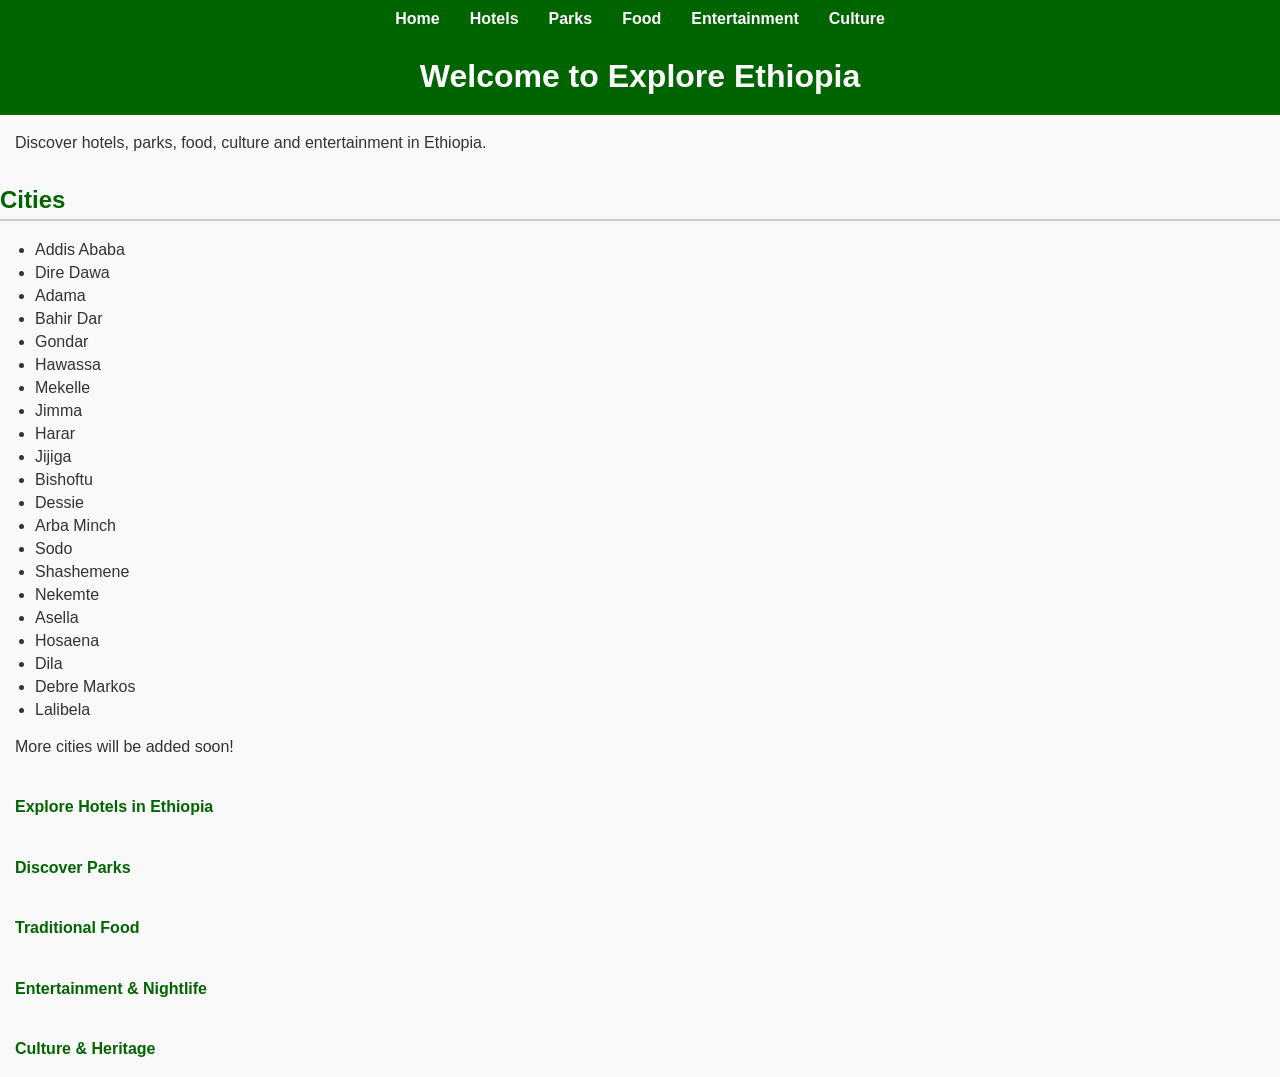
<file: index.html>
<!DOCTYPE html>
<html>
<head>
  <title>Explore Ethiopia</title>
  <link rel="stylesheet" href="style.css">
</head>
<body>
 <nav>
  <ul>
    <li><a href="index.html">Home</a></li>
    <li><a href="hotels.html">Hotels</a></li>
    <li><a href="parks.html">Parks</a></li>
    <li><a href="food.html">Food</a></li>
    <li><a href="entertainment.html">Entertainment</a></li>
    <li><a href="culture.html">Culture</a></li>
  </ul>
</nav>
 <h1>Welcome to Explore Ethiopia</h1>
  <p>Discover hotels, parks, food, culture and entertainment in Ethiopia.</p>

  <h2>Cities</h2>
<ul>
    <li>Addis Ababa</li>
    <li>Dire Dawa</li>
    <li>Adama</li>
    <li>Bahir Dar</li>
    <li>Gondar</li>
    <li>Hawassa</li>
    <li>Mekelle</li>
    <li>Jimma</li>
    <li>Harar</li>
    <li>Jijiga</li>
    <li>Bishoftu</li>
    <li>Dessie</li>
    <li>Arba Minch</li>
    <li>Sodo</li>
    <li>Shashemene</li>
    <li>Nekemte</li>
    <li>Asella</li>
    <li>Hosaena</li>
    <li>Dila</li>
    <li>Debre Markos</li>
    <li>Lalibela</li>
</ul>


  <p>More cities will be added soon!</p>
</body>
</html>
<p><a href="hotels.html">Explore Hotels in Ethiopia</a></p>
<p><a href="parks.html">Discover Parks</a></p>
<p><a href="food.html">Traditional Food</a></p>
<p><a href="entertainment.html">Entertainment & Nightlife</a></p>
<p><a href="culture.html">Culture & Heritage</a></p>
</file>
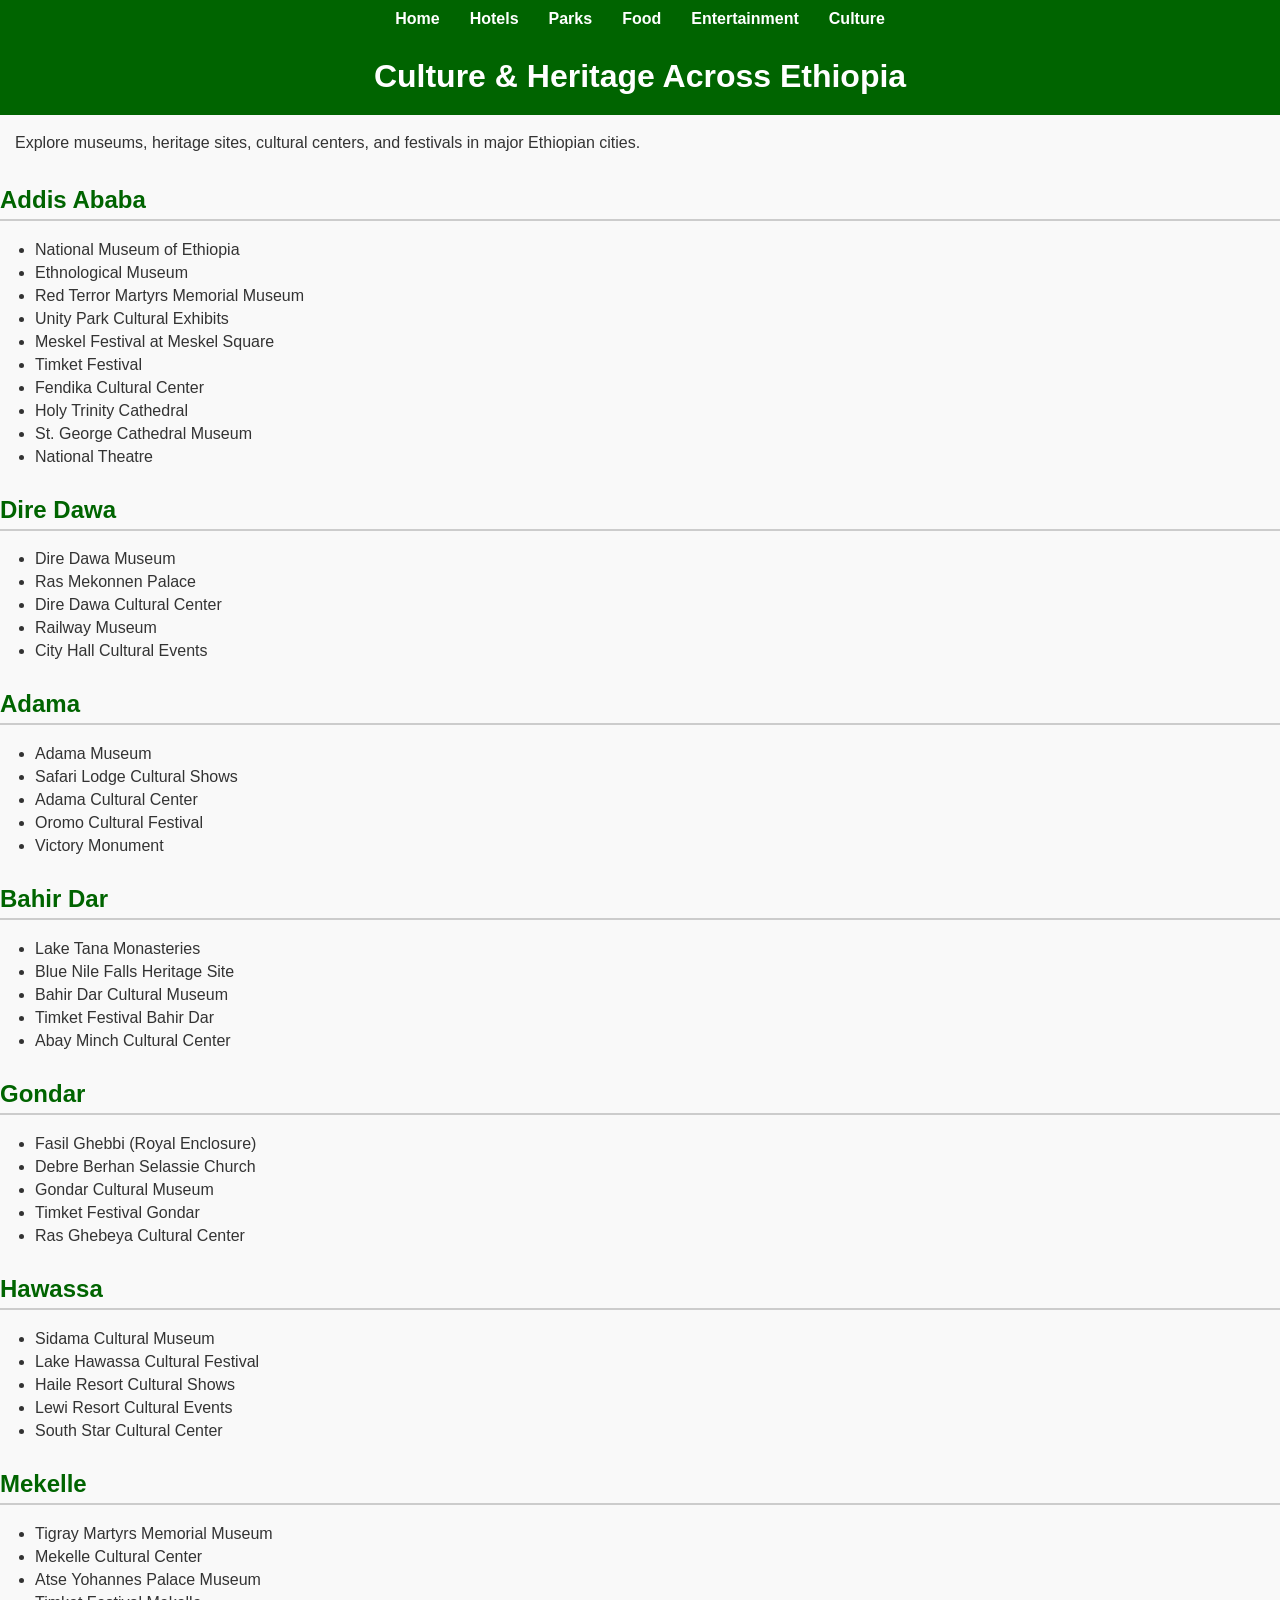
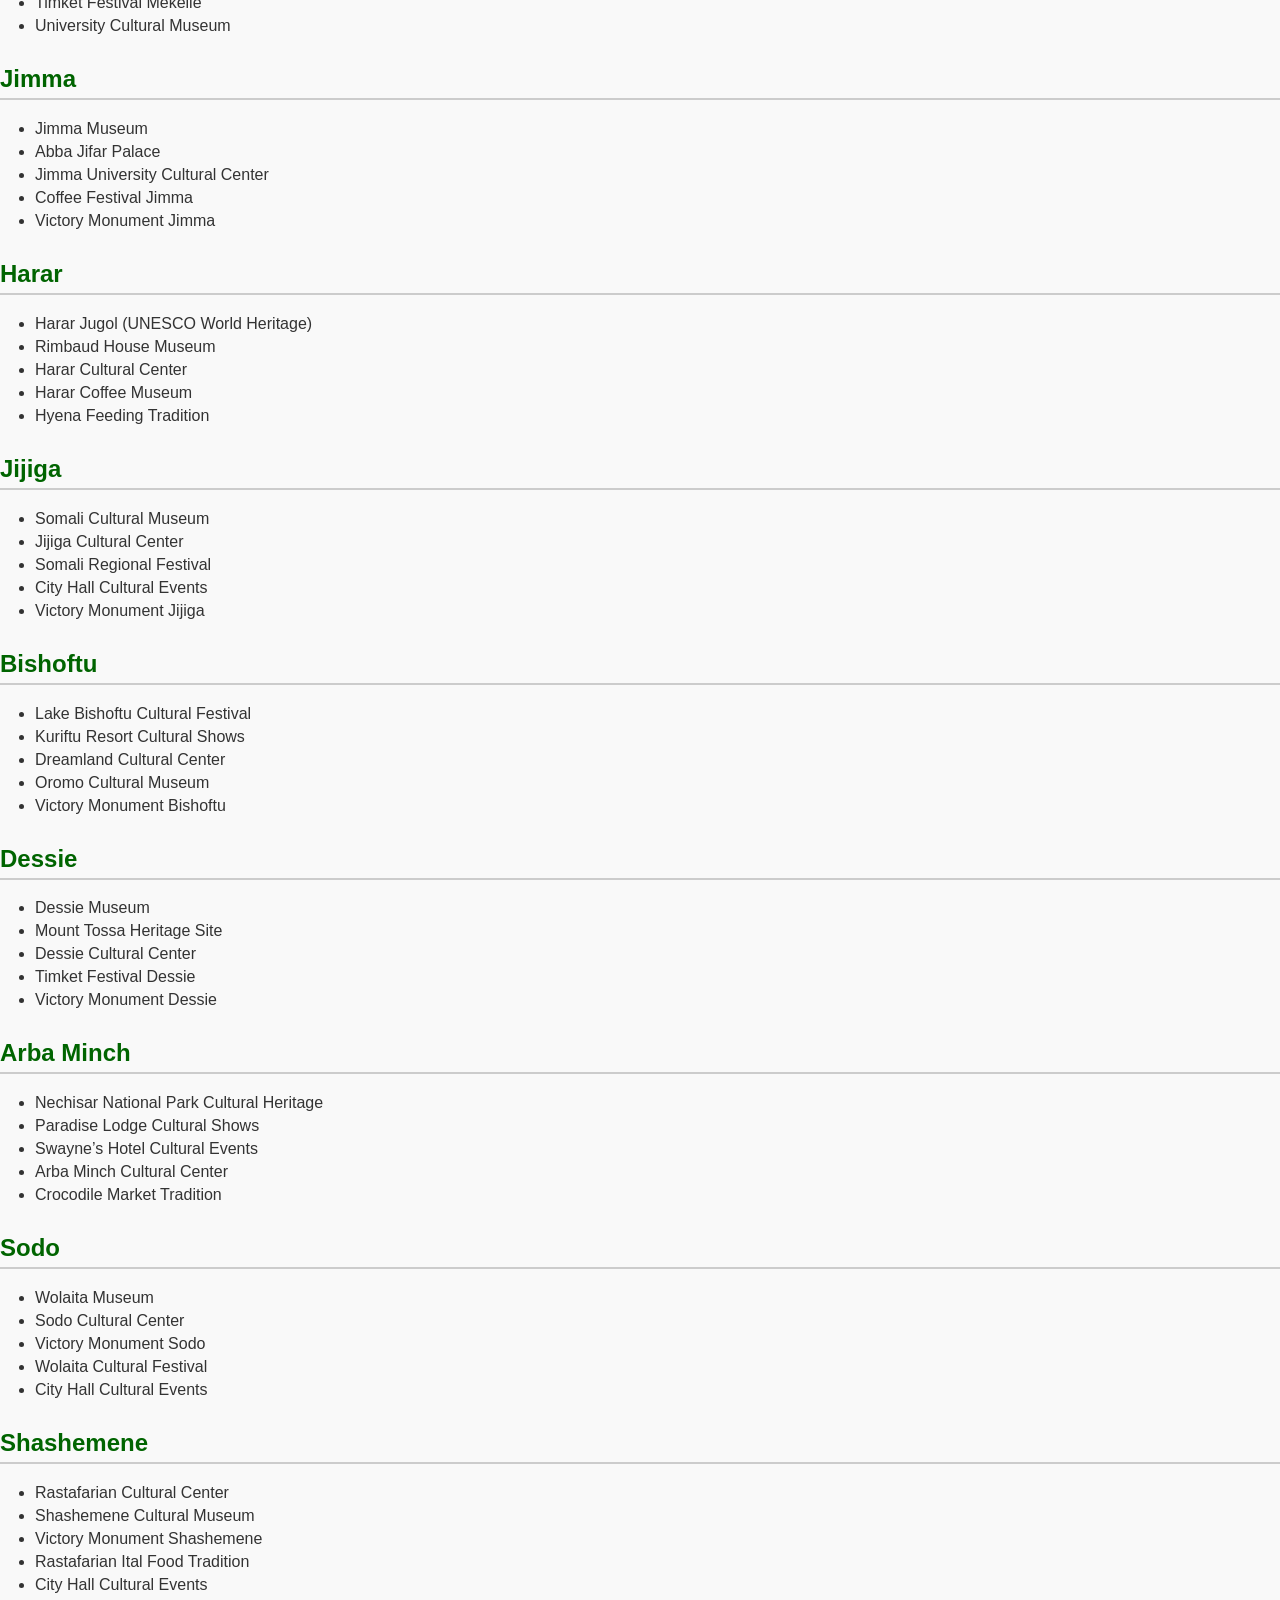
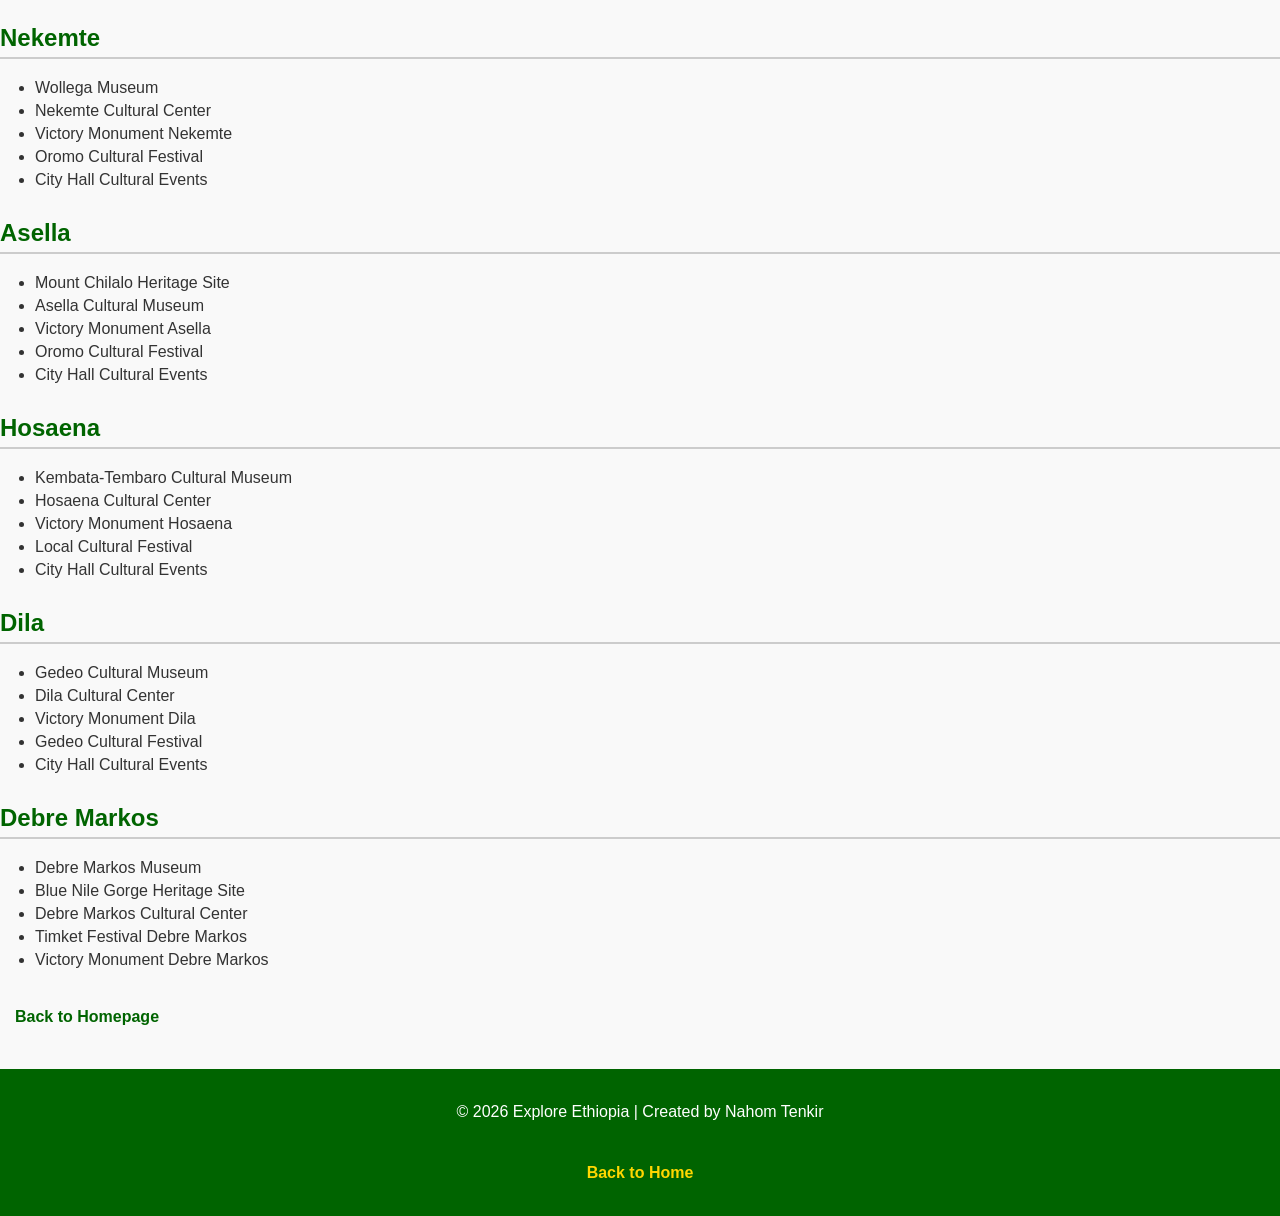
<file: culture.html>
<!DOCTYPE html>
<html>
<head>
  <title>Culture & Heritage of Ethiopia</title>
  <link rel="stylesheet" href="style.css">
</head>
<body>
 <nav>
  <ul>
    <li><a href="index.html">Home</a></li>
    <li><a href="hotels.html">Hotels</a></li>
    <li><a href="parks.html">Parks</a></li>
    <li><a href="food.html">Food</a></li>
    <li><a href="entertainment.html">Entertainment</a></li>
    <li><a href="culture.html">Culture</a></li>
  </ul>
</nav>
 <h1>Culture & Heritage Across Ethiopia</h1>
  <p>Explore museums, heritage sites, cultural centers, and festivals in major Ethiopian cities.</p>

  <h2>Addis Ababa</h2>
  <ul>
    <li>National Museum of Ethiopia</li>
    <li>Ethnological Museum</li>
    <li>Red Terror Martyrs Memorial Museum</li>
    <li>Unity Park Cultural Exhibits</li>
    <li>Meskel Festival at Meskel Square</li>
    <li>Timket Festival</li>
    <li>Fendika Cultural Center</li>
    <li>Holy Trinity Cathedral</li>
    <li>St. George Cathedral Museum</li>
    <li>National Theatre</li>
  </ul>

  <h2>Dire Dawa</h2>
  <ul>
    <li>Dire Dawa Museum</li>
    <li>Ras Mekonnen Palace</li>
    <li>Dire Dawa Cultural Center</li>
    <li>Railway Museum</li>
    <li>City Hall Cultural Events</li>
  </ul>

  <h2>Adama</h2>
  <ul>
    <li>Adama Museum</li>
    <li>Safari Lodge Cultural Shows</li>
    <li>Adama Cultural Center</li>
    <li>Oromo Cultural Festival</li>
    <li>Victory Monument</li>
  </ul>

  <h2>Bahir Dar</h2>
  <ul>
    <li>Lake Tana Monasteries</li>
    <li>Blue Nile Falls Heritage Site</li>
    <li>Bahir Dar Cultural Museum</li>
    <li>Timket Festival Bahir Dar</li>
    <li>Abay Minch Cultural Center</li>
  </ul>

  <h2>Gondar</h2>
  <ul>
    <li>Fasil Ghebbi (Royal Enclosure)</li>
    <li>Debre Berhan Selassie Church</li>
    <li>Gondar Cultural Museum</li>
    <li>Timket Festival Gondar</li>
    <li>Ras Ghebeya Cultural Center</li>
  </ul>

  <h2>Hawassa</h2>
  <ul>
    <li>Sidama Cultural Museum</li>
    <li>Lake Hawassa Cultural Festival</li>
    <li>Haile Resort Cultural Shows</li>
    <li>Lewi Resort Cultural Events</li>
    <li>South Star Cultural Center</li>
  </ul>

  <h2>Mekelle</h2>
  <ul>
    <li>Tigray Martyrs Memorial Museum</li>
    <li>Mekelle Cultural Center</li>
    <li>Atse Yohannes Palace Museum</li>
    <li>Timket Festival Mekelle</li>
    <li>University Cultural Museum</li>
  </ul>

  <h2>Jimma</h2>
  <ul>
    <li>Jimma Museum</li>
    <li>Abba Jifar Palace</li>
    <li>Jimma University Cultural Center</li>
    <li>Coffee Festival Jimma</li>
    <li>Victory Monument Jimma</li>
  </ul>

  <h2>Harar</h2>
  <ul>
    <li>Harar Jugol (UNESCO World Heritage)</li>
    <li>Rimbaud House Museum</li>
    <li>Harar Cultural Center</li>
    <li>Harar Coffee Museum</li>
    <li>Hyena Feeding Tradition</li>
  </ul>

  <h2>Jijiga</h2>
  <ul>
    <li>Somali Cultural Museum</li>
    <li>Jijiga Cultural Center</li>
    <li>Somali Regional Festival</li>
    <li>City Hall Cultural Events</li>
    <li>Victory Monument Jijiga</li>
  </ul>

  <h2>Bishoftu</h2>
  <ul>
    <li>Lake Bishoftu Cultural Festival</li>
    <li>Kuriftu Resort Cultural Shows</li>
    <li>Dreamland Cultural Center</li>
    <li>Oromo Cultural Museum</li>
    <li>Victory Monument Bishoftu</li>
  </ul>

  <h2>Dessie</h2>
  <ul>
    <li>Dessie Museum</li>
    <li>Mount Tossa Heritage Site</li>
    <li>Dessie Cultural Center</li>
    <li>Timket Festival Dessie</li>
    <li>Victory Monument Dessie</li>
  </ul>

  <h2>Arba Minch</h2>
  <ul>
    <li>Nechisar National Park Cultural Heritage</li>
    <li>Paradise Lodge Cultural Shows</li>
    <li>Swayne’s Hotel Cultural Events</li>
    <li>Arba Minch Cultural Center</li>
    <li>Crocodile Market Tradition</li>
  </ul>

  <h2>Sodo</h2>
  <ul>
    <li>Wolaita Museum</li>
    <li>Sodo Cultural Center</li>
    <li>Victory Monument Sodo</li>
    <li>Wolaita Cultural Festival</li>
    <li>City Hall Cultural Events</li>
  </ul>

  <h2>Shashemene</h2>
  <ul>
    <li>Rastafarian Cultural Center</li>
    <li>Shashemene Cultural Museum</li>
    <li>Victory Monument Shashemene</li>
    <li>Rastafarian Ital Food Tradition</li>
    <li>City Hall Cultural Events</li>
  </ul>

  <h2>Nekemte</h2>
  <ul>
    <li>Wollega Museum</li>
    <li>Nekemte Cultural Center</li>
    <li>Victory Monument Nekemte</li>
    <li>Oromo Cultural Festival</li>
    <li>City Hall Cultural Events</li>
  </ul>

  <h2>Asella</h2>
  <ul>
    <li>Mount Chilalo Heritage Site</li>
    <li>Asella Cultural Museum</li>
    <li>Victory Monument Asella</li>
    <li>Oromo Cultural Festival</li>
    <li>City Hall Cultural Events</li>
  </ul>

  <h2>Hosaena</h2>
  <ul>
    <li>Kembata-Tembaro Cultural Museum</li>
    <li>Hosaena Cultural Center</li>
    <li>Victory Monument Hosaena</li>
    <li>Local Cultural Festival</li>
    <li>City Hall Cultural Events</li>
  </ul>

  <h2>Dila</h2>
  <ul>
    <li>Gedeo Cultural Museum</li>
    <li>Dila Cultural Center</li>
    <li>Victory Monument Dila</li>
    <li>Gedeo Cultural Festival</li>
    <li>City Hall Cultural Events</li>
  </ul>

  <h2>Debre Markos</h2>
  <ul>
    <li>Debre Markos Museum</li>
    <li>Blue Nile Gorge Heritage Site</li>
    <li>Debre Markos Cultural Center</li>
    <li>Timket Festival Debre Markos</li>
    <li>Victory Monument Debre Markos</li>
  </ul>

  <p><a href="index.html">Back to Homepage</a></p>
<footer>
  <p>© 2026 Explore Ethiopia | Created by Nahom Tenkir</p>
  <p><a href="index.html">Back to Home</a></p>
</footer>
</body>
</html>
</file>
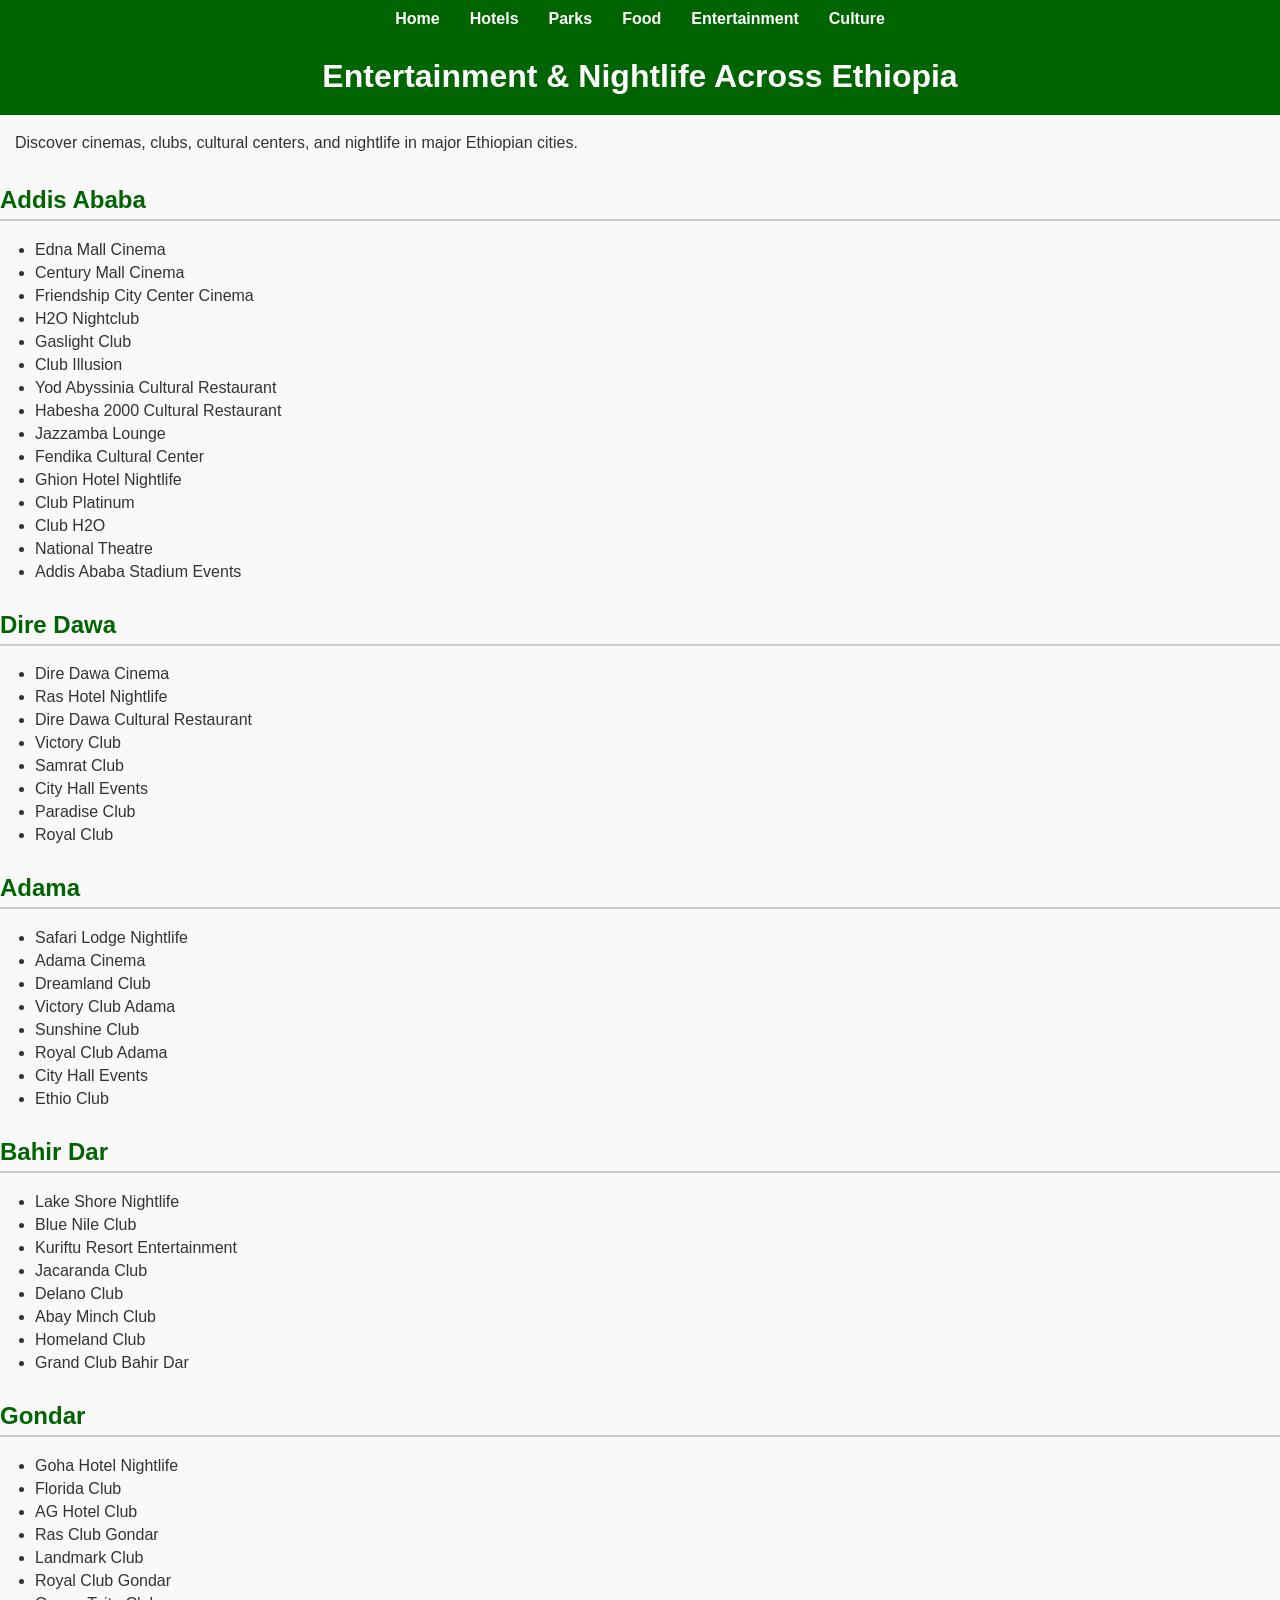
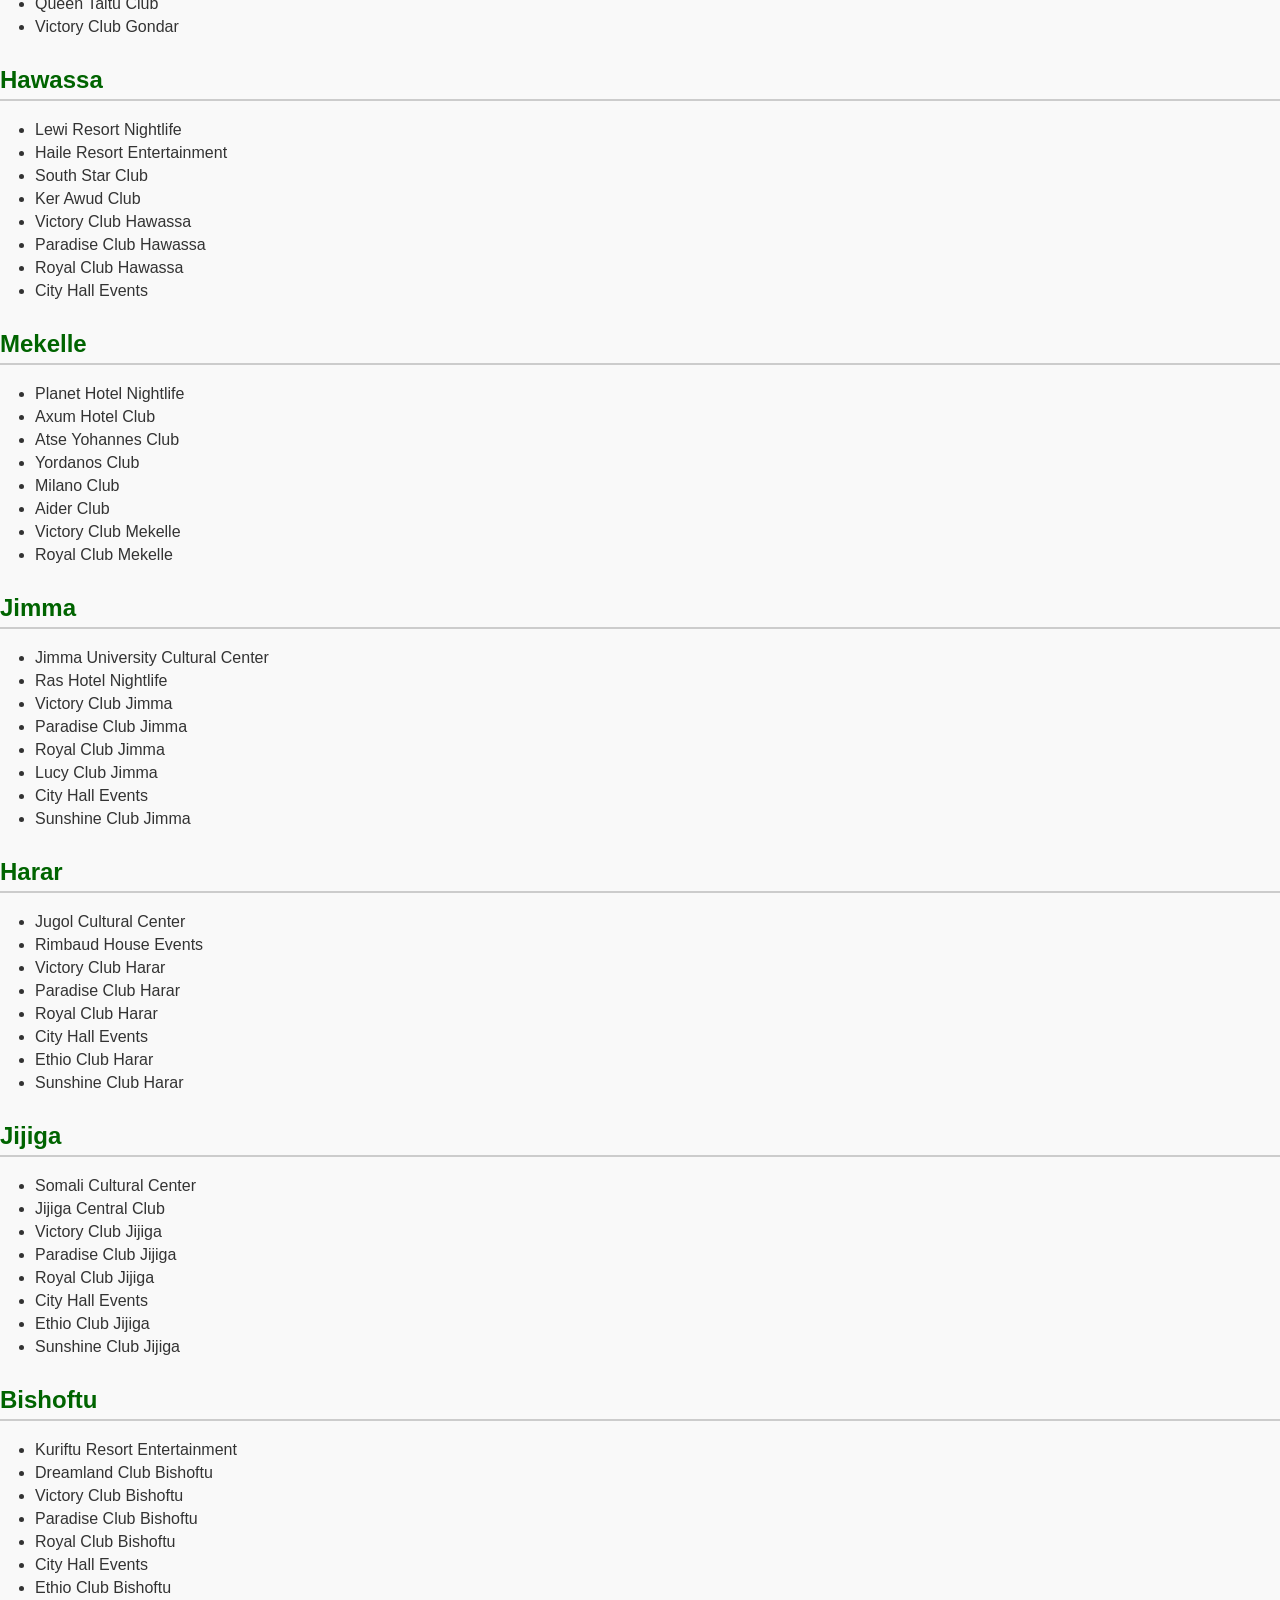
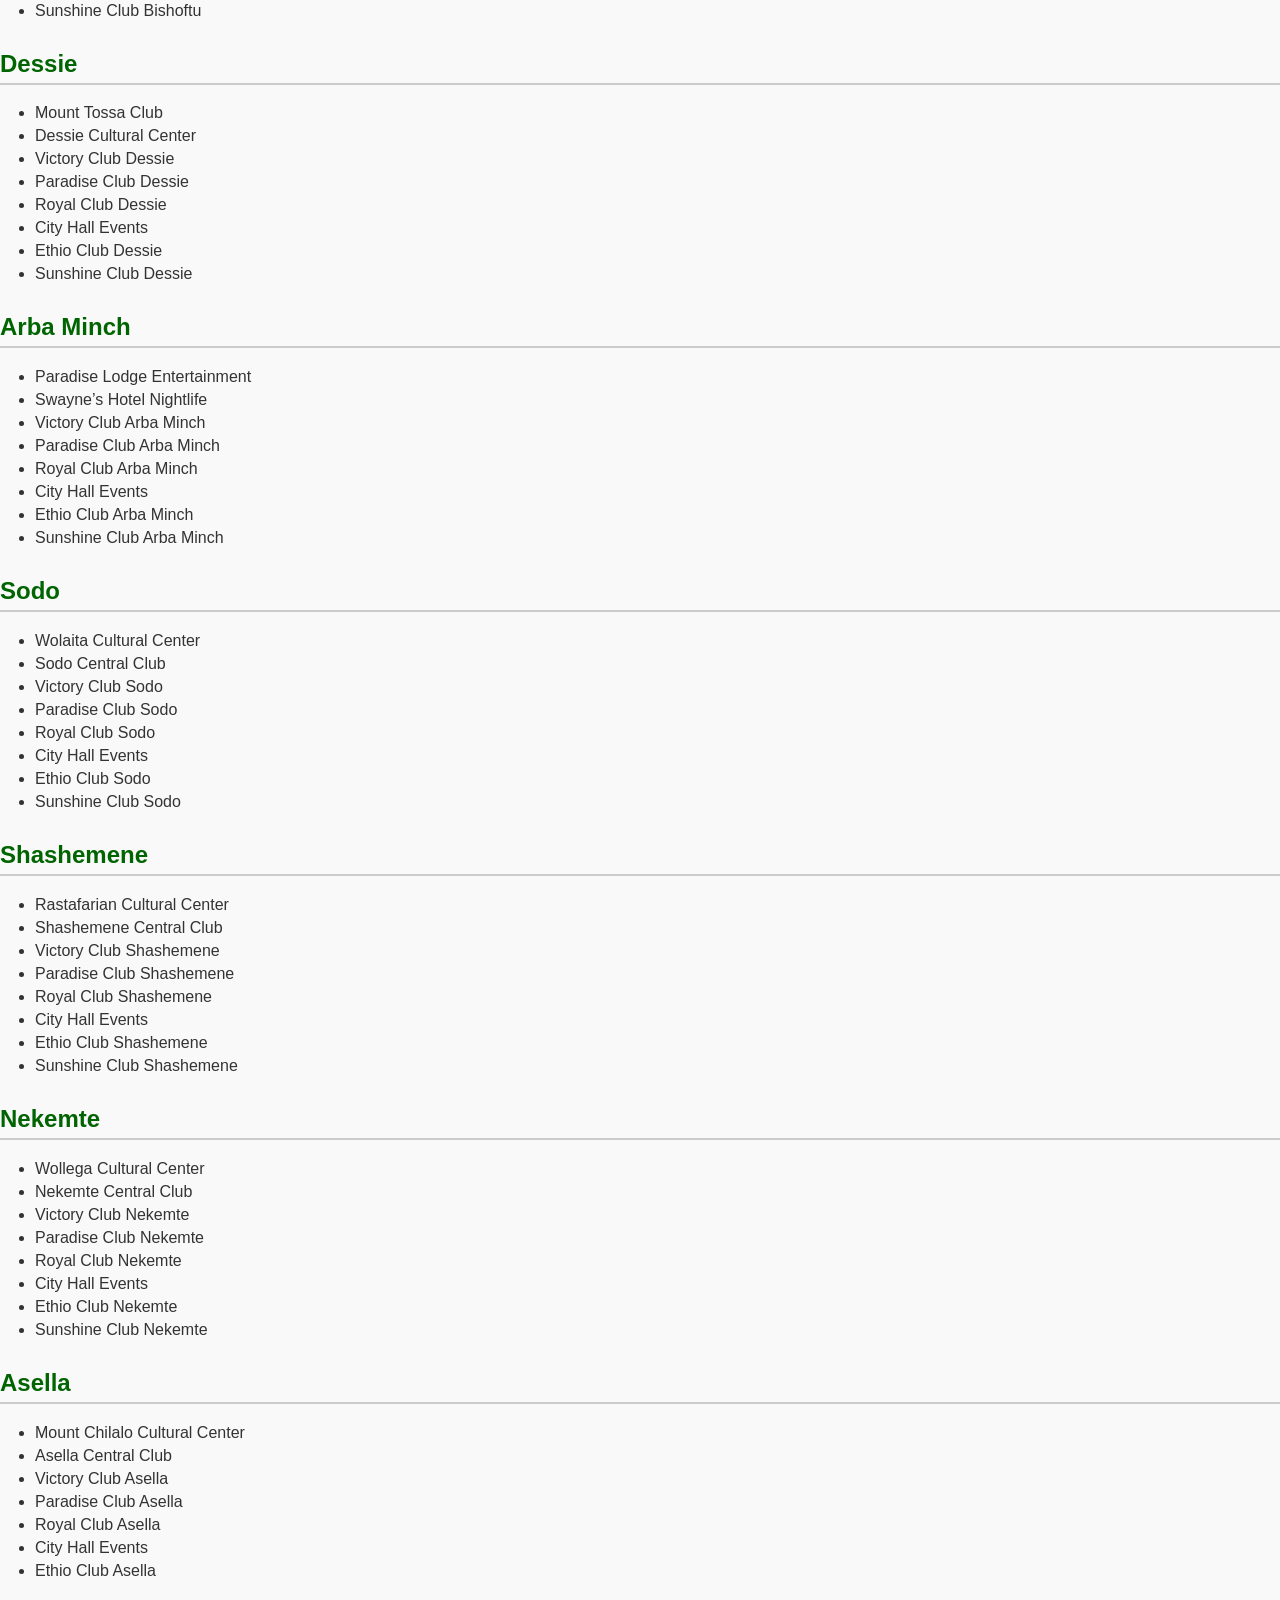
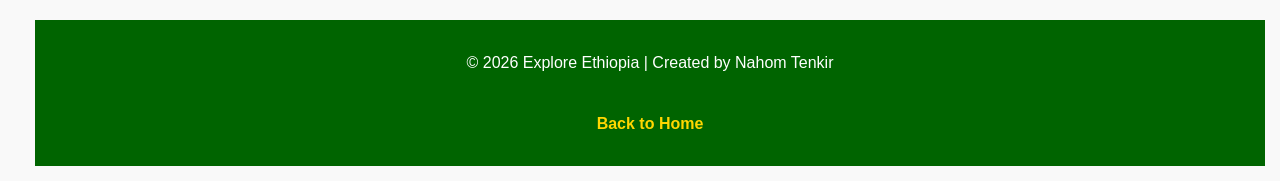
<file: entertainment.html>
<!DOCTYPE html>
<html>
<head>
  <title>Entertainment in Ethiopia</title>
  <link rel="stylesheet" href="style.css">
</head>
<body>
 <nav>
  <ul>
    <li><a href="index.html">Home</a></li>
    <li><a href="hotels.html">Hotels</a></li>
    <li><a href="parks.html">Parks</a></li>
    <li><a href="food.html">Food</a></li>
    <li><a href="entertainment.html">Entertainment</a></li>
    <li><a href="culture.html">Culture</a></li>
  </ul>
</nav>
 <h1>Entertainment & Nightlife Across Ethiopia</h1>
  <p>Discover cinemas, clubs, cultural centers, and nightlife in major Ethiopian cities.</p>

  <h2>Addis Ababa</h2>
  <ul>
    <li>Edna Mall Cinema</li>
    <li>Century Mall Cinema</li>
    <li>Friendship City Center Cinema</li>
    <li>H2O Nightclub</li>
    <li>Gaslight Club</li>
    <li>Club Illusion</li>
    <li>Yod Abyssinia Cultural Restaurant</li>
    <li>Habesha 2000 Cultural Restaurant</li>
    <li>Jazzamba Lounge</li>
    <li>Fendika Cultural Center</li>
    <li>Ghion Hotel Nightlife</li>
    <li>Club Platinum</li>
    <li>Club H2O</li>
    <li>National Theatre</li>
    <li>Addis Ababa Stadium Events</li>
  </ul>

  <h2>Dire Dawa</h2>
  <ul>
    <li>Dire Dawa Cinema</li>
    <li>Ras Hotel Nightlife</li>
    <li>Dire Dawa Cultural Restaurant</li>
    <li>Victory Club</li>
    <li>Samrat Club</li>
    <li>City Hall Events</li>
    <li>Paradise Club</li>
    <li>Royal Club</li>
  </ul>

  <h2>Adama</h2>
  <ul>
    <li>Safari Lodge Nightlife</li>
    <li>Adama Cinema</li>
    <li>Dreamland Club</li>
    <li>Victory Club Adama</li>
    <li>Sunshine Club</li>
    <li>Royal Club Adama</li>
    <li>City Hall Events</li>
    <li>Ethio Club</li>
  </ul>

  <h2>Bahir Dar</h2>
  <ul>
    <li>Lake Shore Nightlife</li>
    <li>Blue Nile Club</li>
    <li>Kuriftu Resort Entertainment</li>
    <li>Jacaranda Club</li>
    <li>Delano Club</li>
    <li>Abay Minch Club</li>
    <li>Homeland Club</li>
    <li>Grand Club Bahir Dar</li>
  </ul>

  <h2>Gondar</h2>
  <ul>
    <li>Goha Hotel Nightlife</li>
    <li>Florida Club</li>
    <li>AG Hotel Club</li>
    <li>Ras Club Gondar</li>
    <li>Landmark Club</li>
    <li>Royal Club Gondar</li>
    <li>Queen Taitu Club</li>
    <li>Victory Club Gondar</li>
  </ul>

  <h2>Hawassa</h2>
  <ul>
    <li>Lewi Resort Nightlife</li>
    <li>Haile Resort Entertainment</li>
    <li>South Star Club</li>
    <li>Ker Awud Club</li>
    <li>Victory Club Hawassa</li>
    <li>Paradise Club Hawassa</li>
    <li>Royal Club Hawassa</li>
    <li>City Hall Events</li>
  </ul>

  <h2>Mekelle</h2>
  <ul>
    <li>Planet Hotel Nightlife</li>
    <li>Axum Hotel Club</li>
    <li>Atse Yohannes Club</li>
    <li>Yordanos Club</li>
    <li>Milano Club</li>
    <li>Aider Club</li>
    <li>Victory Club Mekelle</li>
    <li>Royal Club Mekelle</li>
  </ul>

  <h2>Jimma</h2>
  <ul>
    <li>Jimma University Cultural Center</li>
    <li>Ras Hotel Nightlife</li>
    <li>Victory Club Jimma</li>
    <li>Paradise Club Jimma</li>
    <li>Royal Club Jimma</li>
    <li>Lucy Club Jimma</li>
    <li>City Hall Events</li>
    <li>Sunshine Club Jimma</li>
  </ul>

  <h2>Harar</h2>
  <ul>
    <li>Jugol Cultural Center</li>
    <li>Rimbaud House Events</li>
    <li>Victory Club Harar</li>
    <li>Paradise Club Harar</li>
    <li>Royal Club Harar</li>
    <li>City Hall Events</li>
    <li>Ethio Club Harar</li>
    <li>Sunshine Club Harar</li>
  </ul>

  <h2>Jijiga</h2>
  <ul>
    <li>Somali Cultural Center</li>
    <li>Jijiga Central Club</li>
    <li>Victory Club Jijiga</li>
    <li>Paradise Club Jijiga</li>
    <li>Royal Club Jijiga</li>
    <li>City Hall Events</li>
    <li>Ethio Club Jijiga</li>
    <li>Sunshine Club Jijiga</li>
  </ul>

  <h2>Bishoftu</h2>
  <ul>
    <li>Kuriftu Resort Entertainment</li>
    <li>Dreamland Club Bishoftu</li>
    <li>Victory Club Bishoftu</li>
    <li>Paradise Club Bishoftu</li>
    <li>Royal Club Bishoftu</li>
    <li>City Hall Events</li>
    <li>Ethio Club Bishoftu</li>
    <li>Sunshine Club Bishoftu</li>
  </ul>

  <h2>Dessie</h2>
  <ul>
    <li>Mount Tossa Club</li>
    <li>Dessie Cultural Center</li>
    <li>Victory Club Dessie</li>
    <li>Paradise Club Dessie</li>
    <li>Royal Club Dessie</li>
    <li>City Hall Events</li>
    <li>Ethio Club Dessie</li>
    <li>Sunshine Club Dessie</li>
  </ul>

  <h2>Arba Minch</h2>
  <ul>
    <li>Paradise Lodge Entertainment</li>
    <li>Swayne’s Hotel Nightlife</li>
    <li>Victory Club Arba Minch</li>
    <li>Paradise Club Arba Minch</li>
    <li>Royal Club Arba Minch</li>
    <li>City Hall Events</li>
    <li>Ethio Club Arba Minch</li>
    <li>Sunshine Club Arba Minch</li>
  </ul>

  <h2>Sodo</h2>
  <ul>
    <li>Wolaita Cultural Center</li>
    <li>Sodo Central Club</li>
    <li>Victory Club Sodo</li>
    <li>Paradise Club Sodo</li>
    <li>Royal Club Sodo</li>
    <li>City Hall Events</li>
    <li>Ethio Club Sodo</li>
    <li>Sunshine Club Sodo</li>
  </ul>

  <h2>Shashemene</h2>
  <ul>
    <li>Rastafarian Cultural Center</li>
    <li>Shashemene Central Club</li>
    <li>Victory Club Shashemene</li>
    <li>Paradise Club Shashemene</li>
    <li>Royal Club Shashemene</li>
    <li>City Hall Events</li>
    <li>Ethio Club Shashemene</li>
    <li>Sunshine Club Shashemene</li>
  </ul>

  <h2>Nekemte</h2>
  <ul>
    <li>Wollega Cultural Center</li>
    <li>Nekemte Central Club</li>
    <li>Victory Club Nekemte</li>
    <li>Paradise Club Nekemte</li>
    <li>Royal Club Nekemte</li>
    <li>City Hall Events</li>
    <li>Ethio Club Nekemte</li>
    <li>Sunshine Club Nekemte</li>
  </ul>

  <h2>Asella</h2>
  <ul>
    <li>Mount Chilalo Cultural Center</li>
    <li>Asella Central Club</li>
    <li>Victory Club Asella</li>
    <li>Paradise Club Asella</li>
    <li>Royal Club Asella</li>
    <li>City Hall Events</li>
    <li>Ethio Club Asella</li>
<footer>
  <p>© 2026 Explore Ethiopia | Created by Nahom Tenkir</p>
  <p><a href="index.html">Back to Home</a></p>
</footer>
</file>
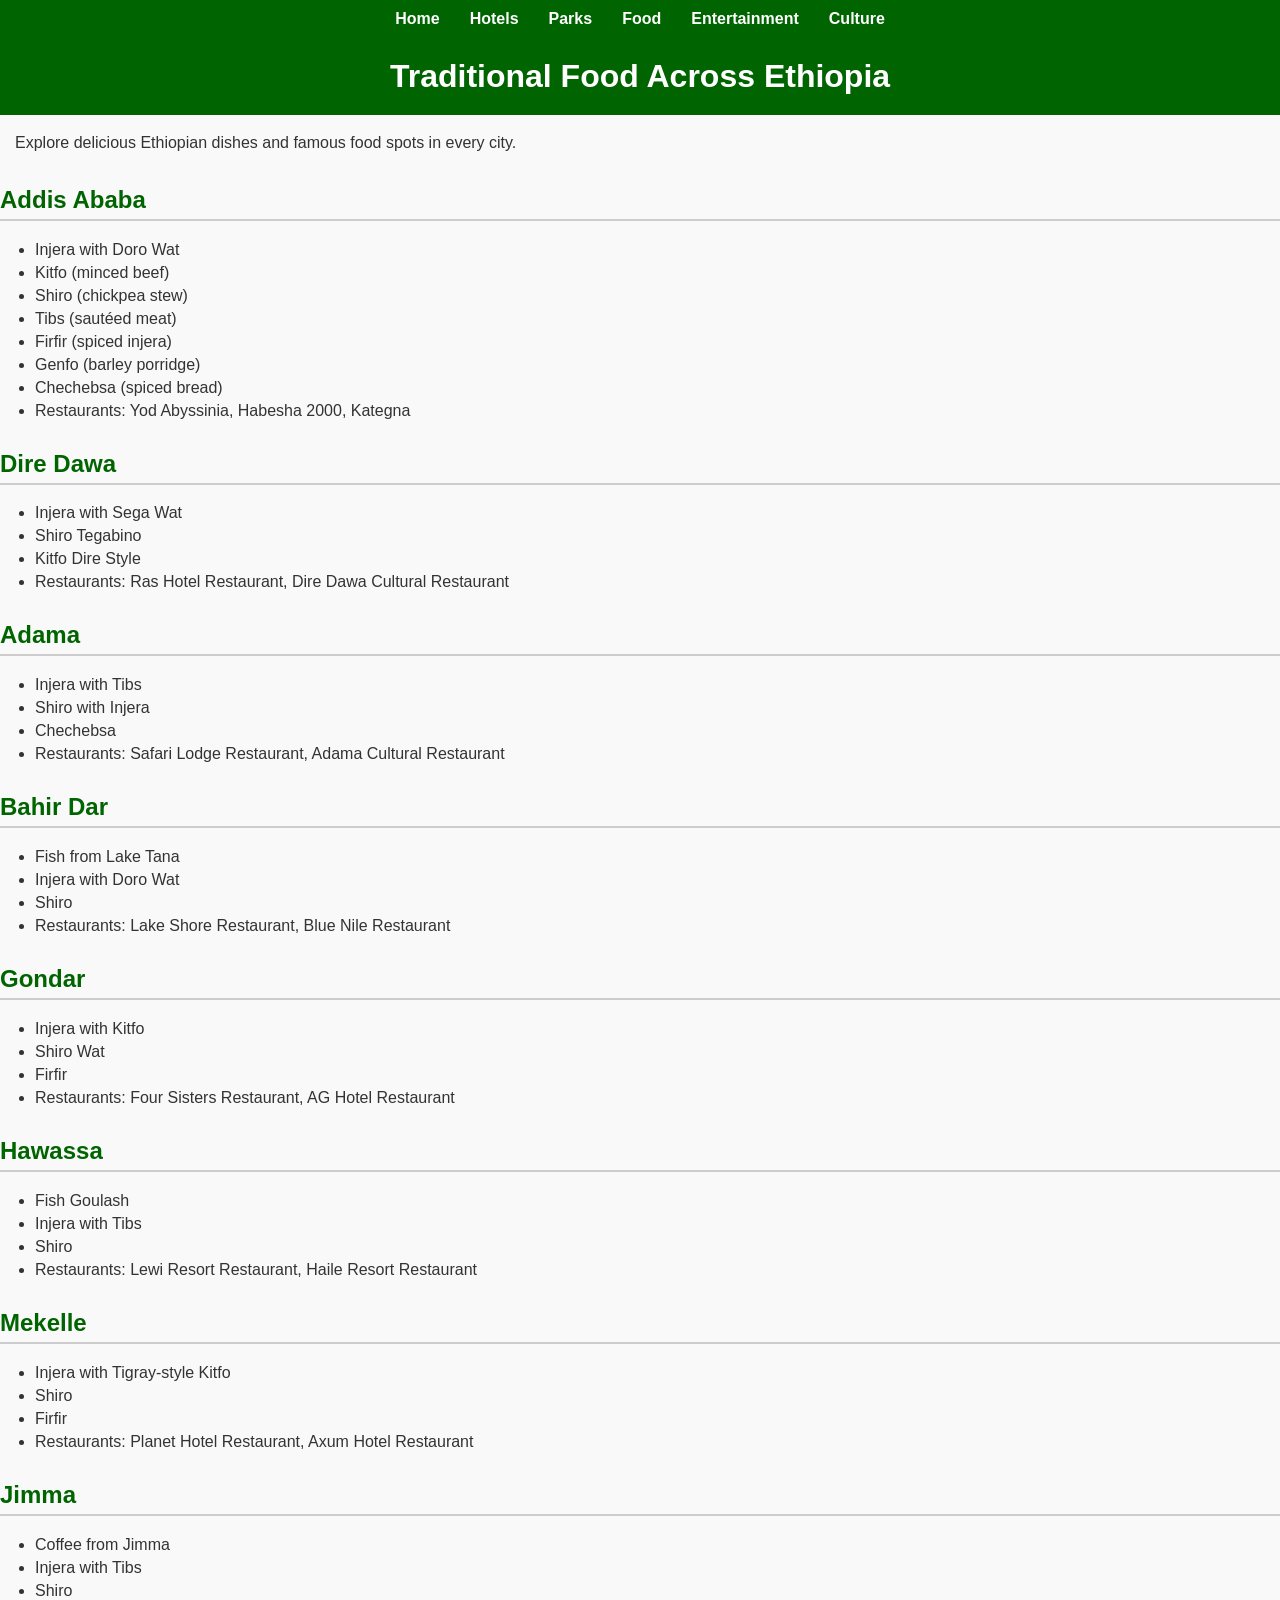
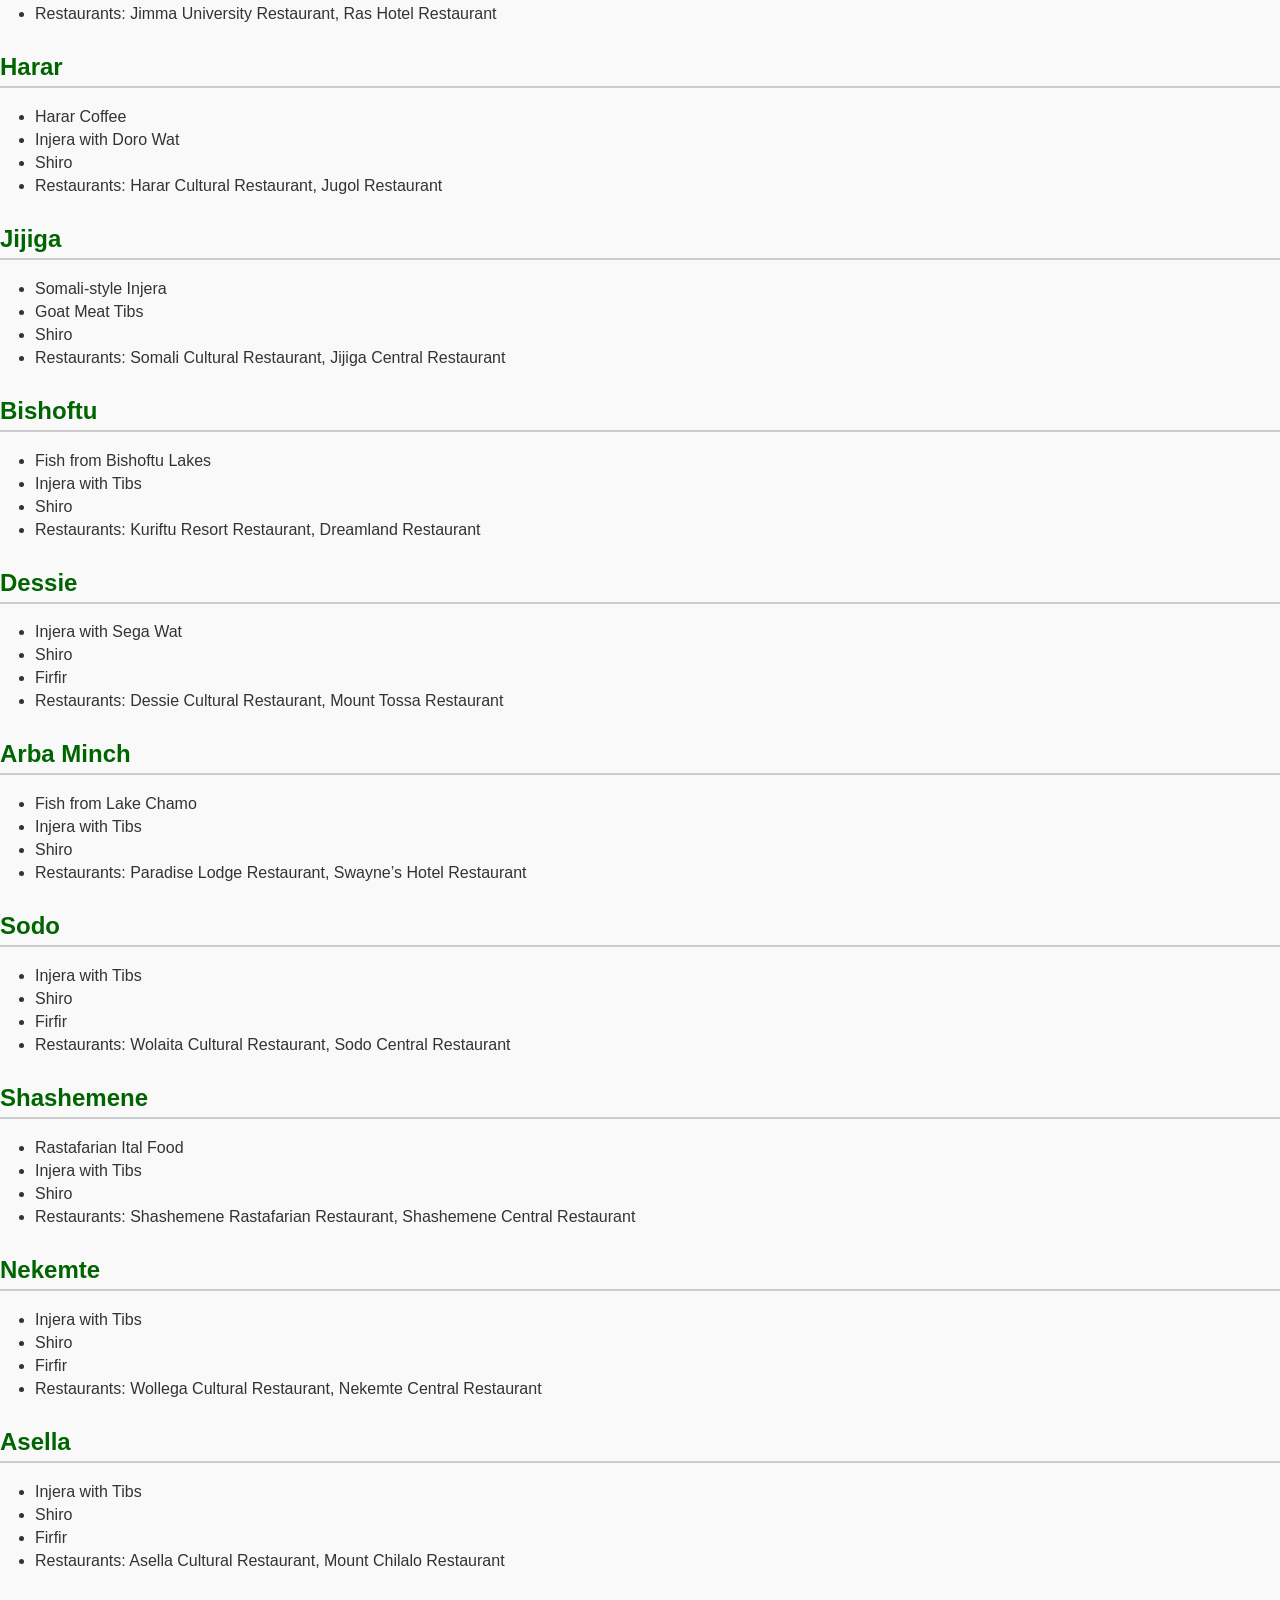
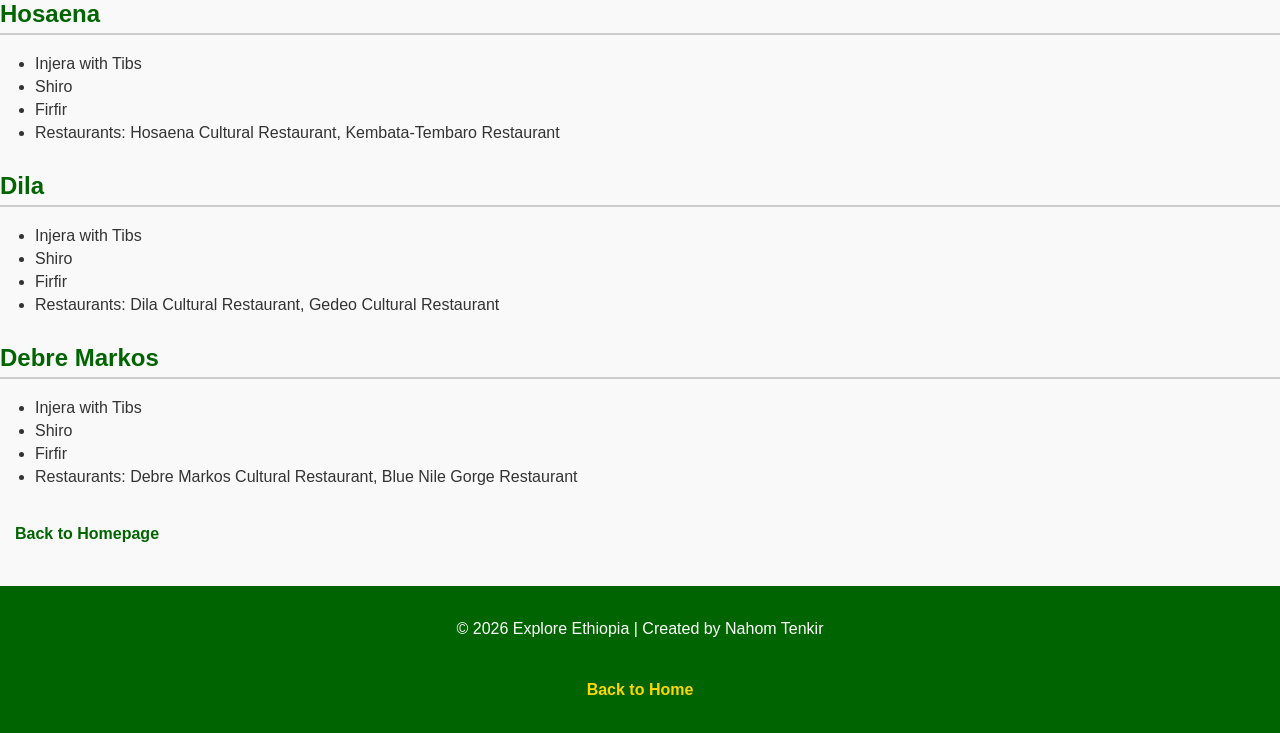
<file: food.html>
<!DOCTYPE html>
<html>
<head>
  <title>Traditional Food in Ethiopia</title>
  <link rel="stylesheet" href="style.css">
</head>
<body>
 <nav>
  <ul>
    <li><a href="index.html">Home</a></li>
    <li><a href="hotels.html">Hotels</a></li>
    <li><a href="parks.html">Parks</a></li>
    <li><a href="food.html">Food</a></li>
    <li><a href="entertainment.html">Entertainment</a></li>
    <li><a href="culture.html">Culture</a></li>
  </ul>
</nav>
 <h1>Traditional Food Across Ethiopia</h1>
  <p>Explore delicious Ethiopian dishes and famous food spots in every city.</p>

  <h2>Addis Ababa</h2>
  <ul>
    <li>Injera with Doro Wat</li>
    <li>Kitfo (minced beef)</li>
    <li>Shiro (chickpea stew)</li>
    <li>Tibs (sautéed meat)</li>
    <li>Firfir (spiced injera)</li>
    <li>Genfo (barley porridge)</li>
    <li>Chechebsa (spiced bread)</li>
    <li>Restaurants: Yod Abyssinia, Habesha 2000, Kategna</li>
  </ul>

  <h2>Dire Dawa</h2>
  <ul>
    <li>Injera with Sega Wat</li>
    <li>Shiro Tegabino</li>
    <li>Kitfo Dire Style</li>
    <li>Restaurants: Ras Hotel Restaurant, Dire Dawa Cultural Restaurant</li>
  </ul>

  <h2>Adama</h2>
  <ul>
    <li>Injera with Tibs</li>
    <li>Shiro with Injera</li>
    <li>Chechebsa</li>
    <li>Restaurants: Safari Lodge Restaurant, Adama Cultural Restaurant</li>
  </ul>

  <h2>Bahir Dar</h2>
  <ul>
    <li>Fish from Lake Tana</li>
    <li>Injera with Doro Wat</li>
    <li>Shiro</li>
    <li>Restaurants: Lake Shore Restaurant, Blue Nile Restaurant</li>
  </ul>

  <h2>Gondar</h2>
  <ul>
    <li>Injera with Kitfo</li>
    <li>Shiro Wat</li>
    <li>Firfir</li>
    <li>Restaurants: Four Sisters Restaurant, AG Hotel Restaurant</li>
  </ul>

  <h2>Hawassa</h2>
  <ul>
    <li>Fish Goulash</li>
    <li>Injera with Tibs</li>
    <li>Shiro</li>
    <li>Restaurants: Lewi Resort Restaurant, Haile Resort Restaurant</li>
  </ul>

  <h2>Mekelle</h2>
  <ul>
    <li>Injera with Tigray-style Kitfo</li>
    <li>Shiro</li>
    <li>Firfir</li>
    <li>Restaurants: Planet Hotel Restaurant, Axum Hotel Restaurant</li>
  </ul>

  <h2>Jimma</h2>
  <ul>
    <li>Coffee from Jimma</li>
    <li>Injera with Tibs</li>
    <li>Shiro</li>
    <li>Restaurants: Jimma University Restaurant, Ras Hotel Restaurant</li>
  </ul>

  <h2>Harar</h2>
  <ul>
    <li>Harar Coffee</li>
    <li>Injera with Doro Wat</li>
    <li>Shiro</li>
    <li>Restaurants: Harar Cultural Restaurant, Jugol Restaurant</li>
  </ul>

  <h2>Jijiga</h2>
  <ul>
    <li>Somali-style Injera</li>
    <li>Goat Meat Tibs</li>
    <li>Shiro</li>
    <li>Restaurants: Somali Cultural Restaurant, Jijiga Central Restaurant</li>
  </ul>

  <h2>Bishoftu</h2>
  <ul>
    <li>Fish from Bishoftu Lakes</li>
    <li>Injera with Tibs</li>
    <li>Shiro</li>
    <li>Restaurants: Kuriftu Resort Restaurant, Dreamland Restaurant</li>
  </ul>

  <h2>Dessie</h2>
  <ul>
    <li>Injera with Sega Wat</li>
    <li>Shiro</li>
    <li>Firfir</li>
    <li>Restaurants: Dessie Cultural Restaurant, Mount Tossa Restaurant</li>
  </ul>

  <h2>Arba Minch</h2>
  <ul>
    <li>Fish from Lake Chamo</li>
    <li>Injera with Tibs</li>
    <li>Shiro</li>
    <li>Restaurants: Paradise Lodge Restaurant, Swayne’s Hotel Restaurant</li>
  </ul>

  <h2>Sodo</h2>
  <ul>
    <li>Injera with Tibs</li>
    <li>Shiro</li>
    <li>Firfir</li>
    <li>Restaurants: Wolaita Cultural Restaurant, Sodo Central Restaurant</li>
  </ul>

  <h2>Shashemene</h2>
  <ul>
    <li>Rastafarian Ital Food</li>
    <li>Injera with Tibs</li>
    <li>Shiro</li>
    <li>Restaurants: Shashemene Rastafarian Restaurant, Shashemene Central Restaurant</li>
  </ul>

  <h2>Nekemte</h2>
  <ul>
    <li>Injera with Tibs</li>
    <li>Shiro</li>
    <li>Firfir</li>
    <li>Restaurants: Wollega Cultural Restaurant, Nekemte Central Restaurant</li>
  </ul>

  <h2>Asella</h2>
  <ul>
    <li>Injera with Tibs</li>
    <li>Shiro</li>
    <li>Firfir</li>
    <li>Restaurants: Asella Cultural Restaurant, Mount Chilalo Restaurant</li>
  </ul>

  <h2>Hosaena</h2>
  <ul>
    <li>Injera with Tibs</li>
    <li>Shiro</li>
    <li>Firfir</li>
    <li>Restaurants: Hosaena Cultural Restaurant, Kembata-Tembaro Restaurant</li>
  </ul>

  <h2>Dila</h2>
  <ul>
    <li>Injera with Tibs</li>
    <li>Shiro</li>
    <li>Firfir</li>
    <li>Restaurants: Dila Cultural Restaurant, Gedeo Cultural Restaurant</li>
  </ul>

  <h2>Debre Markos</h2>
  <ul>
    <li>Injera with Tibs</li>
    <li>Shiro</li>
    <li>Firfir</li>
    <li>Restaurants: Debre Markos Cultural Restaurant, Blue Nile Gorge Restaurant</li>
  </ul>

  <p><a href="index.html">Back to Homepage</a></p>
<footer>
  <p>© 2026 Explore Ethiopia | Created by Nahom Tenkir</p>
  <p><a href="index.html">Back to Home</a></p>
</footer>
</body>
</html>
</file>
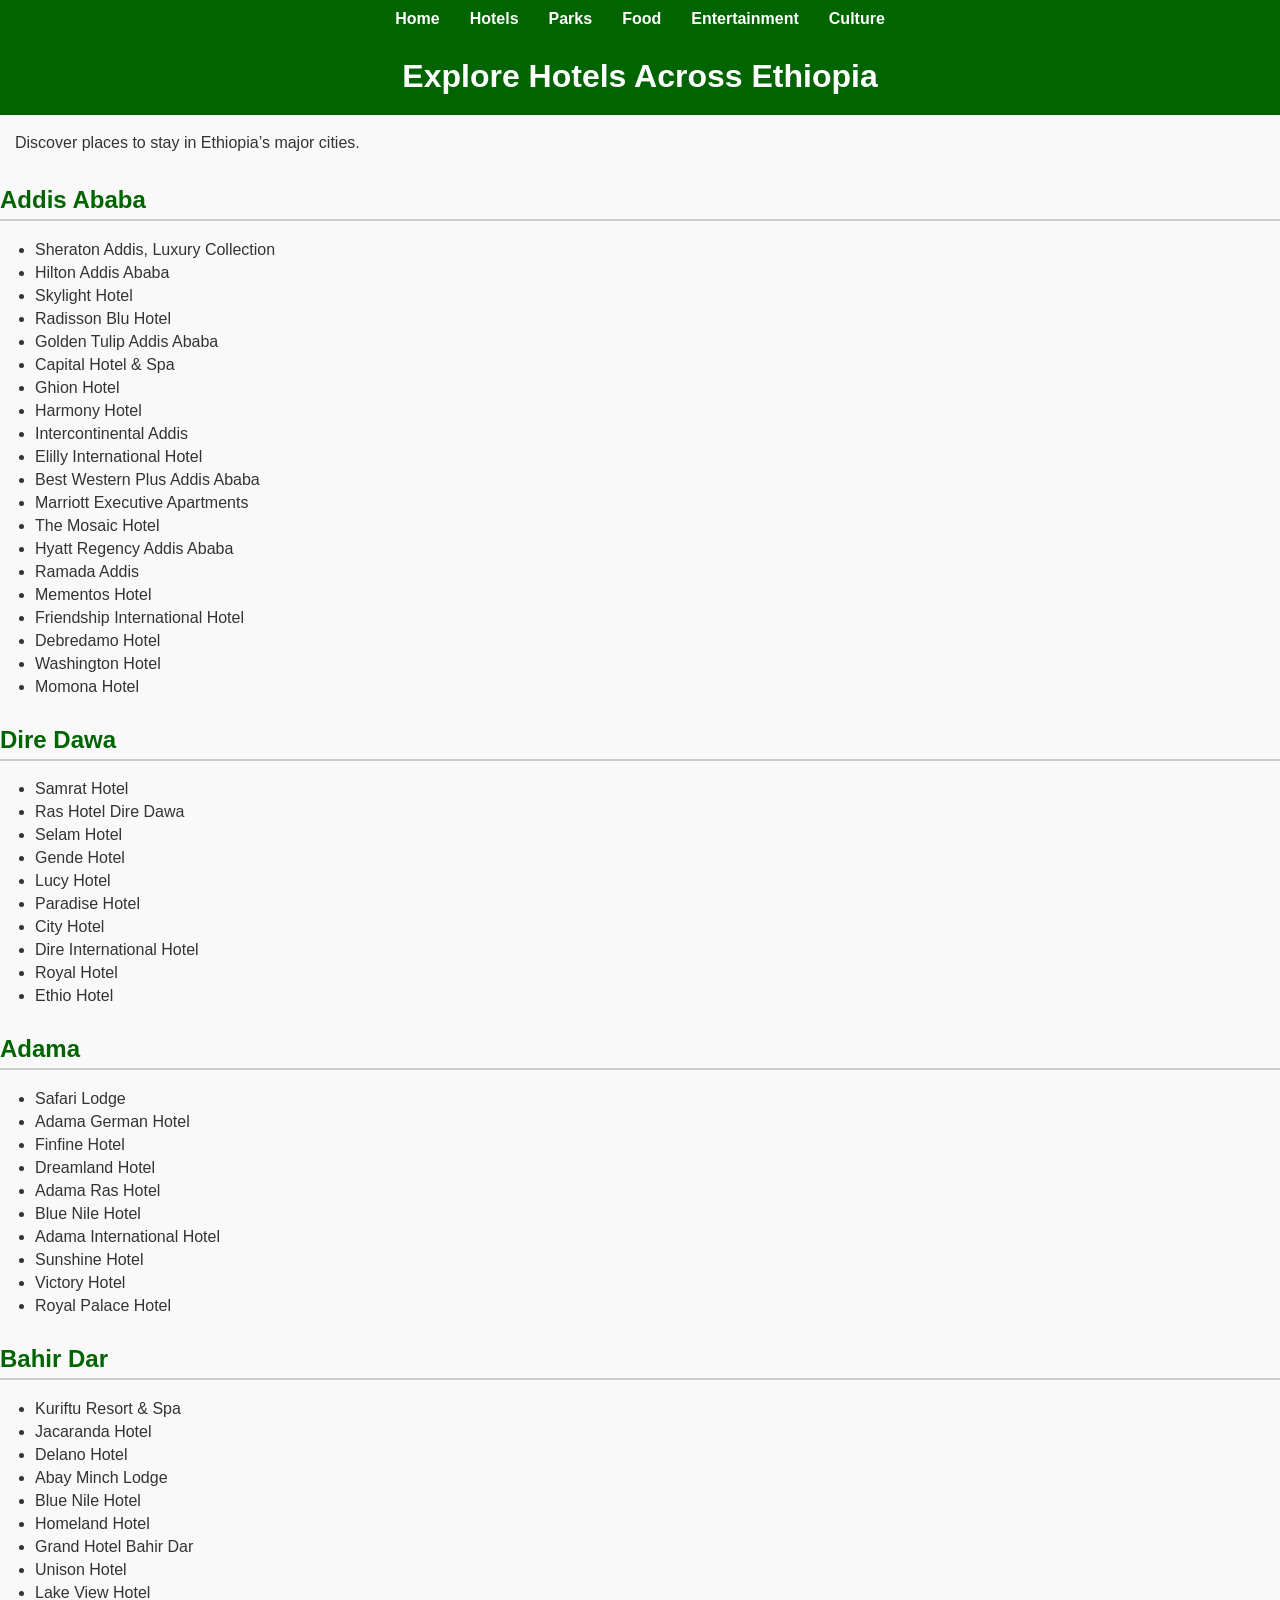
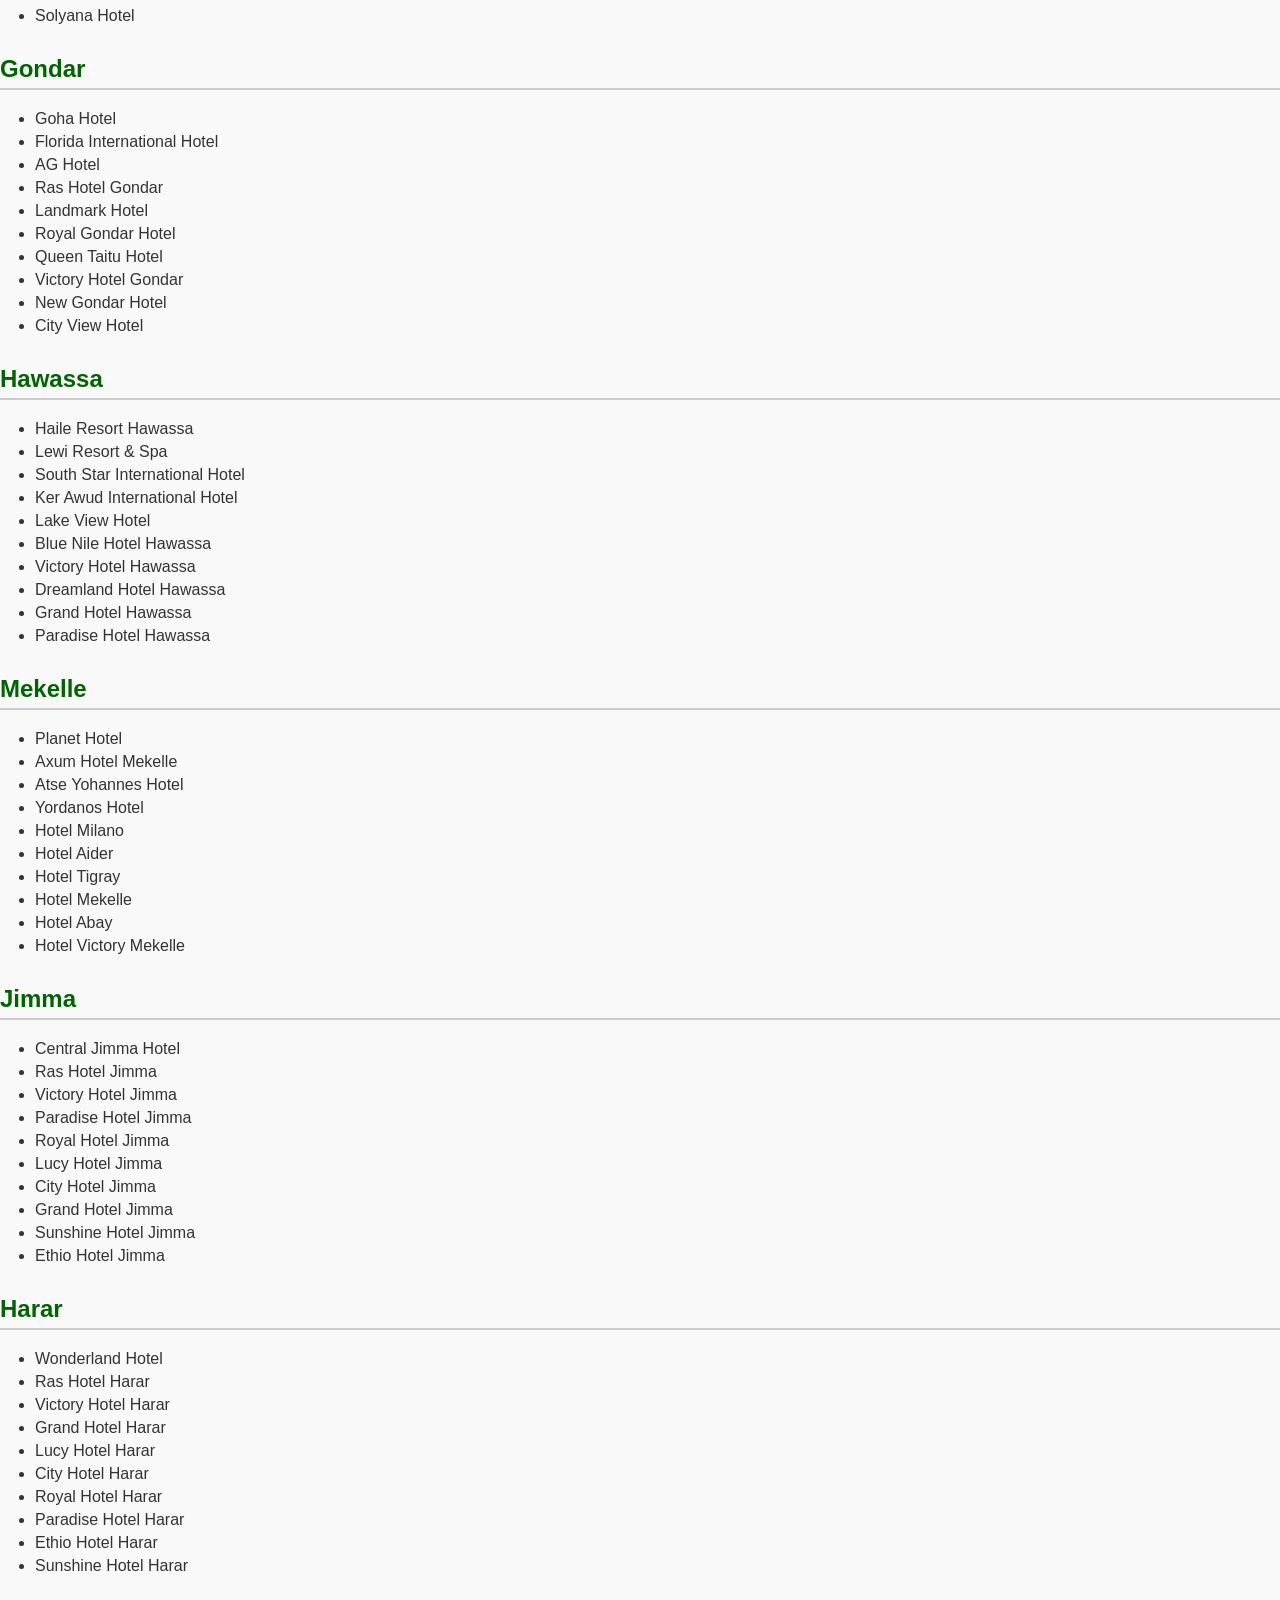
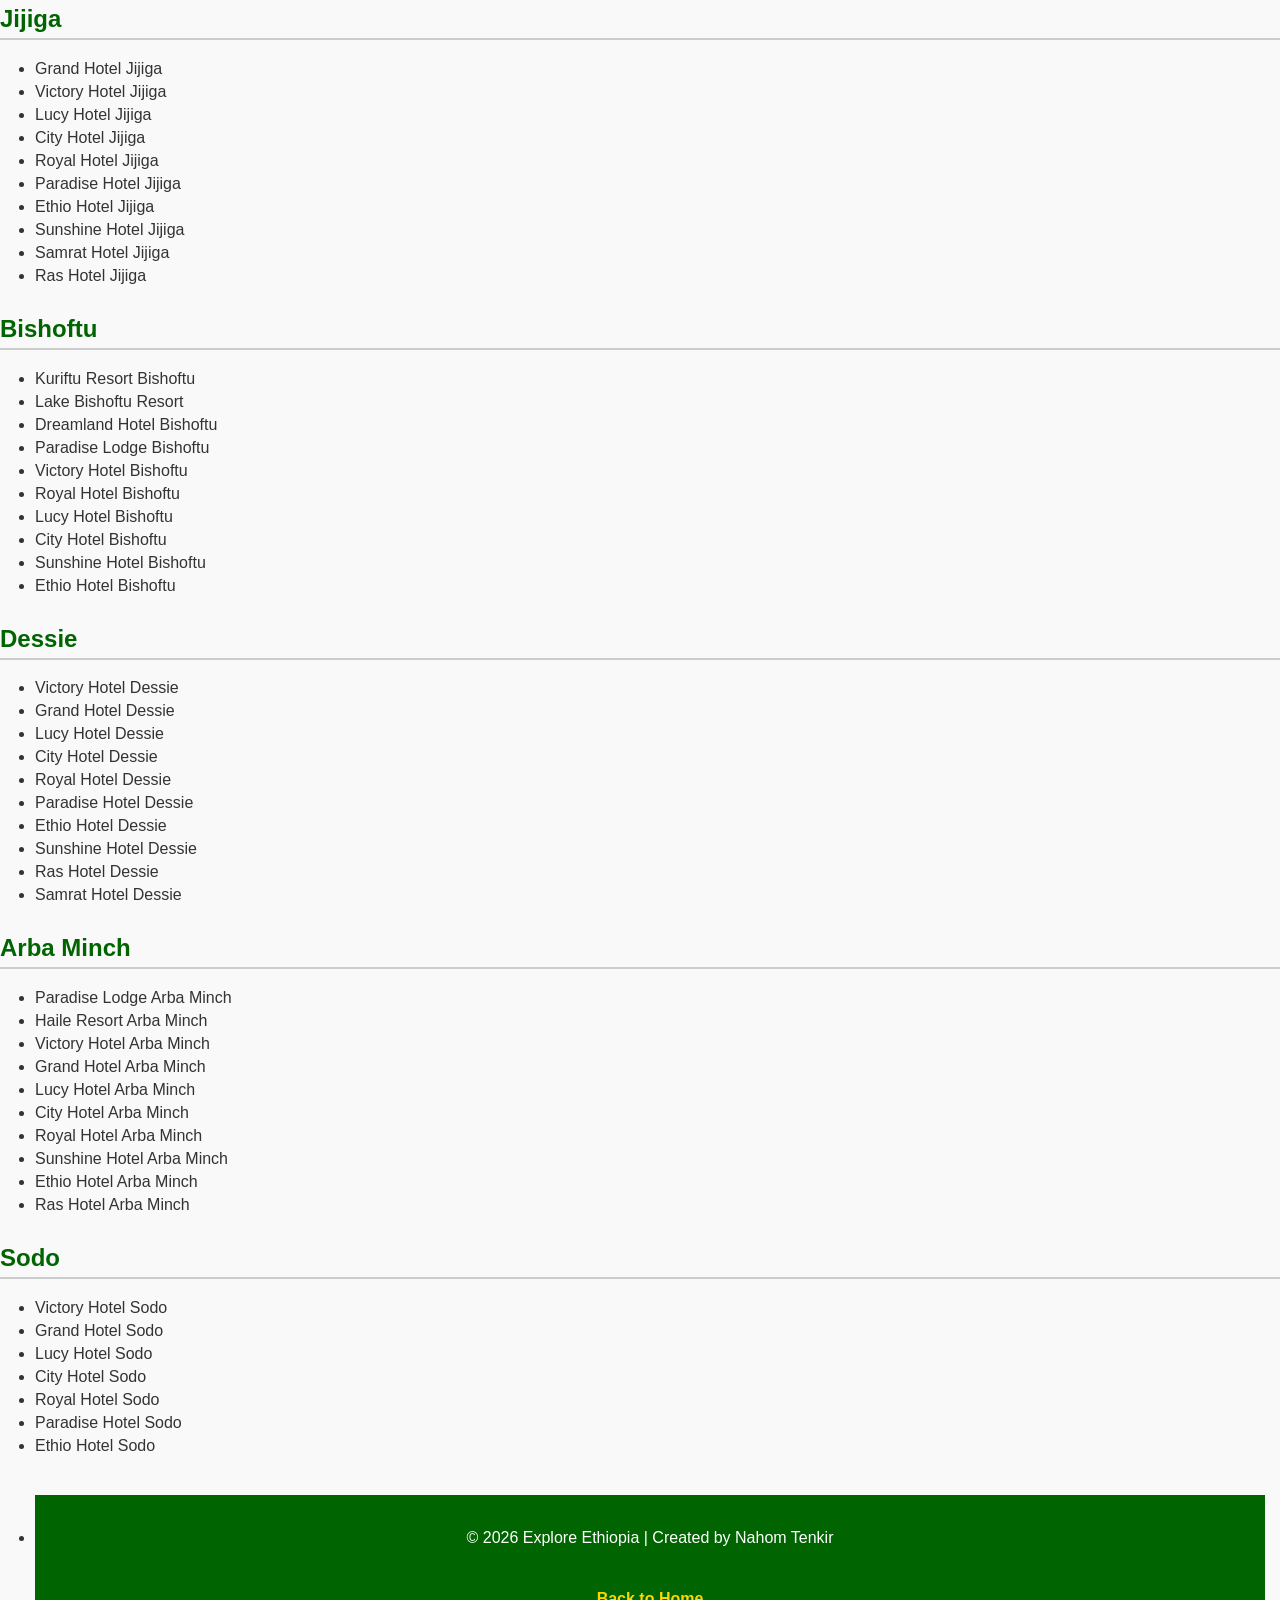
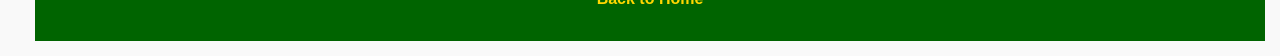
<file: hotels.html>
<!DOCTYPE html>
<html>
<head>
  <title>Hotels in Ethiopia</title>
  <link rel="stylesheet" href="style.css">
</head>
<body>
 <nav>
  <ul>
    <li><a href="index.html">Home</a></li>
    <li><a href="hotels.html">Hotels</a></li>
    <li><a href="parks.html">Parks</a></li>
    <li><a href="food.html">Food</a></li>
    <li><a href="entertainment.html">Entertainment</a></li>
    <li><a href="culture.html">Culture</a></li>
  </ul>
</nav>
 <h1>Explore Hotels Across Ethiopia</h1>
  <p>Discover places to stay in Ethiopia’s major cities.</p>

  <h2>Addis Ababa</h2>
  <ul>
    <li>Sheraton Addis, Luxury Collection</li>
    <li>Hilton Addis Ababa</li>
    <li>Skylight Hotel</li>
    <li>Radisson Blu Hotel</li>
    <li>Golden Tulip Addis Ababa</li>
    <li>Capital Hotel & Spa</li>
    <li>Ghion Hotel</li>
    <li>Harmony Hotel</li>
    <li>Intercontinental Addis</li>
    <li>Elilly International Hotel</li>
    <li>Best Western Plus Addis Ababa</li>
    <li>Marriott Executive Apartments</li>
    <li>The Mosaic Hotel</li>
    <li>Hyatt Regency Addis Ababa</li>
    <li>Ramada Addis</li>
    <li>Mementos Hotel</li>
    <li>Friendship International Hotel</li>
    <li>Debredamo Hotel</li>
    <li>Washington Hotel</li>
    <li>Momona Hotel</li>
  </ul>

  <h2>Dire Dawa</h2>
  <ul>
    <li>Samrat Hotel</li>
    <li>Ras Hotel Dire Dawa</li>
    <li>Selam Hotel</li>
    <li>Gende Hotel</li>
    <li>Lucy Hotel</li>
    <li>Paradise Hotel</li>
    <li>City Hotel</li>
    <li>Dire International Hotel</li>
    <li>Royal Hotel</li>
    <li>Ethio Hotel</li>
  </ul>

  <h2>Adama</h2>
  <ul>
    <li>Safari Lodge</li>
    <li>Adama German Hotel</li>
    <li>Finfine Hotel</li>
    <li>Dreamland Hotel</li>
    <li>Adama Ras Hotel</li>
    <li>Blue Nile Hotel</li>
    <li>Adama International Hotel</li>
    <li>Sunshine Hotel</li>
    <li>Victory Hotel</li>
    <li>Royal Palace Hotel</li>
  </ul>

  <h2>Bahir Dar</h2>
  <ul>
    <li>Kuriftu Resort & Spa</li>
    <li>Jacaranda Hotel</li>
    <li>Delano Hotel</li>
    <li>Abay Minch Lodge</li>
    <li>Blue Nile Hotel</li>
    <li>Homeland Hotel</li>
    <li>Grand Hotel Bahir Dar</li>
    <li>Unison Hotel</li>
    <li>Lake View Hotel</li>
    <li>Solyana Hotel</li>
  </ul>

  <h2>Gondar</h2>
  <ul>
    <li>Goha Hotel</li>
    <li>Florida International Hotel</li>
    <li>AG Hotel</li>
    <li>Ras Hotel Gondar</li>
    <li>Landmark Hotel</li>
    <li>Royal Gondar Hotel</li>
    <li>Queen Taitu Hotel</li>
    <li>Victory Hotel Gondar</li>
    <li>New Gondar Hotel</li>
    <li>City View Hotel</li>
  </ul>

  <h2>Hawassa</h2>
  <ul>
    <li>Haile Resort Hawassa</li>
    <li>Lewi Resort & Spa</li>
    <li>South Star International Hotel</li>
    <li>Ker Awud International Hotel</li>
    <li>Lake View Hotel</li>
    <li>Blue Nile Hotel Hawassa</li>
    <li>Victory Hotel Hawassa</li>
    <li>Dreamland Hotel Hawassa</li>
    <li>Grand Hotel Hawassa</li>
    <li>Paradise Hotel Hawassa</li>
  </ul>

  <h2>Mekelle</h2>
  <ul>
    <li>Planet Hotel</li>
    <li>Axum Hotel Mekelle</li>
    <li>Atse Yohannes Hotel</li>
    <li>Yordanos Hotel</li>
    <li>Hotel Milano</li>
    <li>Hotel Aider</li>
    <li>Hotel Tigray</li>
    <li>Hotel Mekelle</li>
    <li>Hotel Abay</li>
    <li>Hotel Victory Mekelle</li>
  </ul>

  <h2>Jimma</h2>
  <ul>
    <li>Central Jimma Hotel</li>
    <li>Ras Hotel Jimma</li>
    <li>Victory Hotel Jimma</li>
    <li>Paradise Hotel Jimma</li>
    <li>Royal Hotel Jimma</li>
    <li>Lucy Hotel Jimma</li>
    <li>City Hotel Jimma</li>
    <li>Grand Hotel Jimma</li>
    <li>Sunshine Hotel Jimma</li>
    <li>Ethio Hotel Jimma</li>
  </ul>

  <h2>Harar</h2>
  <ul>
    <li>Wonderland Hotel</li>
    <li>Ras Hotel Harar</li>
    <li>Victory Hotel Harar</li>
    <li>Grand Hotel Harar</li>
    <li>Lucy Hotel Harar</li>
    <li>City Hotel Harar</li>
    <li>Royal Hotel Harar</li>
    <li>Paradise Hotel Harar</li>
    <li>Ethio Hotel Harar</li>
    <li>Sunshine Hotel Harar</li>
  </ul>

  <h2>Jijiga</h2>
  <ul>
    <li>Grand Hotel Jijiga</li>
    <li>Victory Hotel Jijiga</li>
    <li>Lucy Hotel Jijiga</li>
    <li>City Hotel Jijiga</li>
    <li>Royal Hotel Jijiga</li>
    <li>Paradise Hotel Jijiga</li>
    <li>Ethio Hotel Jijiga</li>
    <li>Sunshine Hotel Jijiga</li>
    <li>Samrat Hotel Jijiga</li>
    <li>Ras Hotel Jijiga</li>
  </ul>

  <h2>Bishoftu</h2>
  <ul>
    <li>Kuriftu Resort Bishoftu</li>
    <li>Lake Bishoftu Resort</li>
    <li>Dreamland Hotel Bishoftu</li>
    <li>Paradise Lodge Bishoftu</li>
    <li>Victory Hotel Bishoftu</li>
    <li>Royal Hotel Bishoftu</li>
    <li>Lucy Hotel Bishoftu</li>
    <li>City Hotel Bishoftu</li>
    <li>Sunshine Hotel Bishoftu</li>
    <li>Ethio Hotel Bishoftu</li>
  </ul>

  <h2>Dessie</h2>
  <ul>
    <li>Victory Hotel Dessie</li>
    <li>Grand Hotel Dessie</li>
    <li>Lucy Hotel Dessie</li>
    <li>City Hotel Dessie</li>
    <li>Royal Hotel Dessie</li>
    <li>Paradise Hotel Dessie</li>
    <li>Ethio Hotel Dessie</li>
    <li>Sunshine Hotel Dessie</li>
    <li>Ras Hotel Dessie</li>
    <li>Samrat Hotel Dessie</li>
  </ul>

  <h2>Arba Minch</h2>
  <ul>
    <li>Paradise Lodge Arba Minch</li>
    <li>Haile Resort Arba Minch</li>
    <li>Victory Hotel Arba Minch</li>
    <li>Grand Hotel Arba Minch</li>
    <li>Lucy Hotel Arba Minch</li>
    <li>City Hotel Arba Minch</li>
    <li>Royal Hotel Arba Minch</li>
    <li>Sunshine Hotel Arba Minch</li>
    <li>Ethio Hotel Arba Minch</li>
    <li>Ras Hotel Arba Minch</li>
  </ul>

  <h2>Sodo</h2>
  <ul>
    <li>Victory Hotel Sodo</li>
    <li>Grand Hotel Sodo</li>
    <li>Lucy Hotel Sodo</li>
    <li>City Hotel Sodo</li>
    <li>Royal Hotel Sodo</li>
    <li>Paradise Hotel Sodo</li>
    <li>Ethio Hotel Sodo</li>
    <li>
<footer>
  <p>© 2026 Explore Ethiopia | Created by Nahom Tenkir</p>
  <p><a href="index.html">Back to Home</a></p>
</footer>
</file>
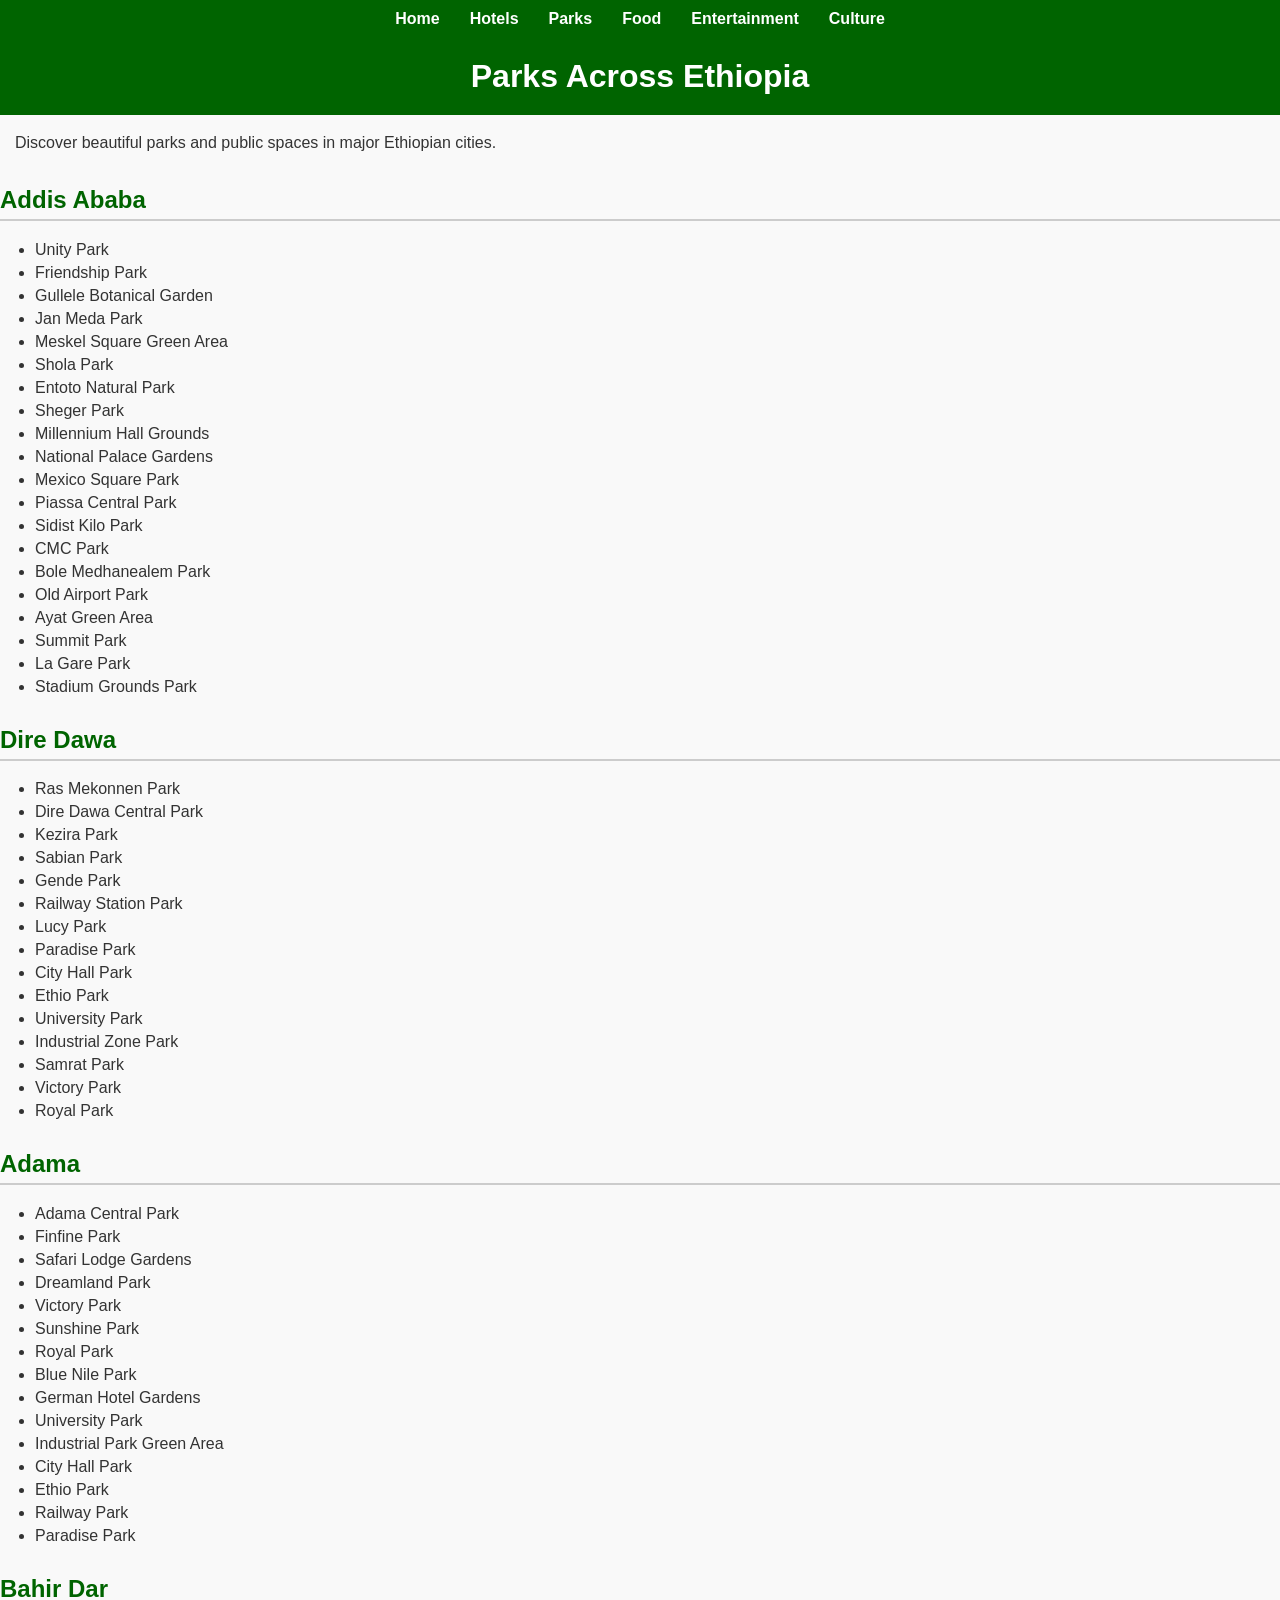
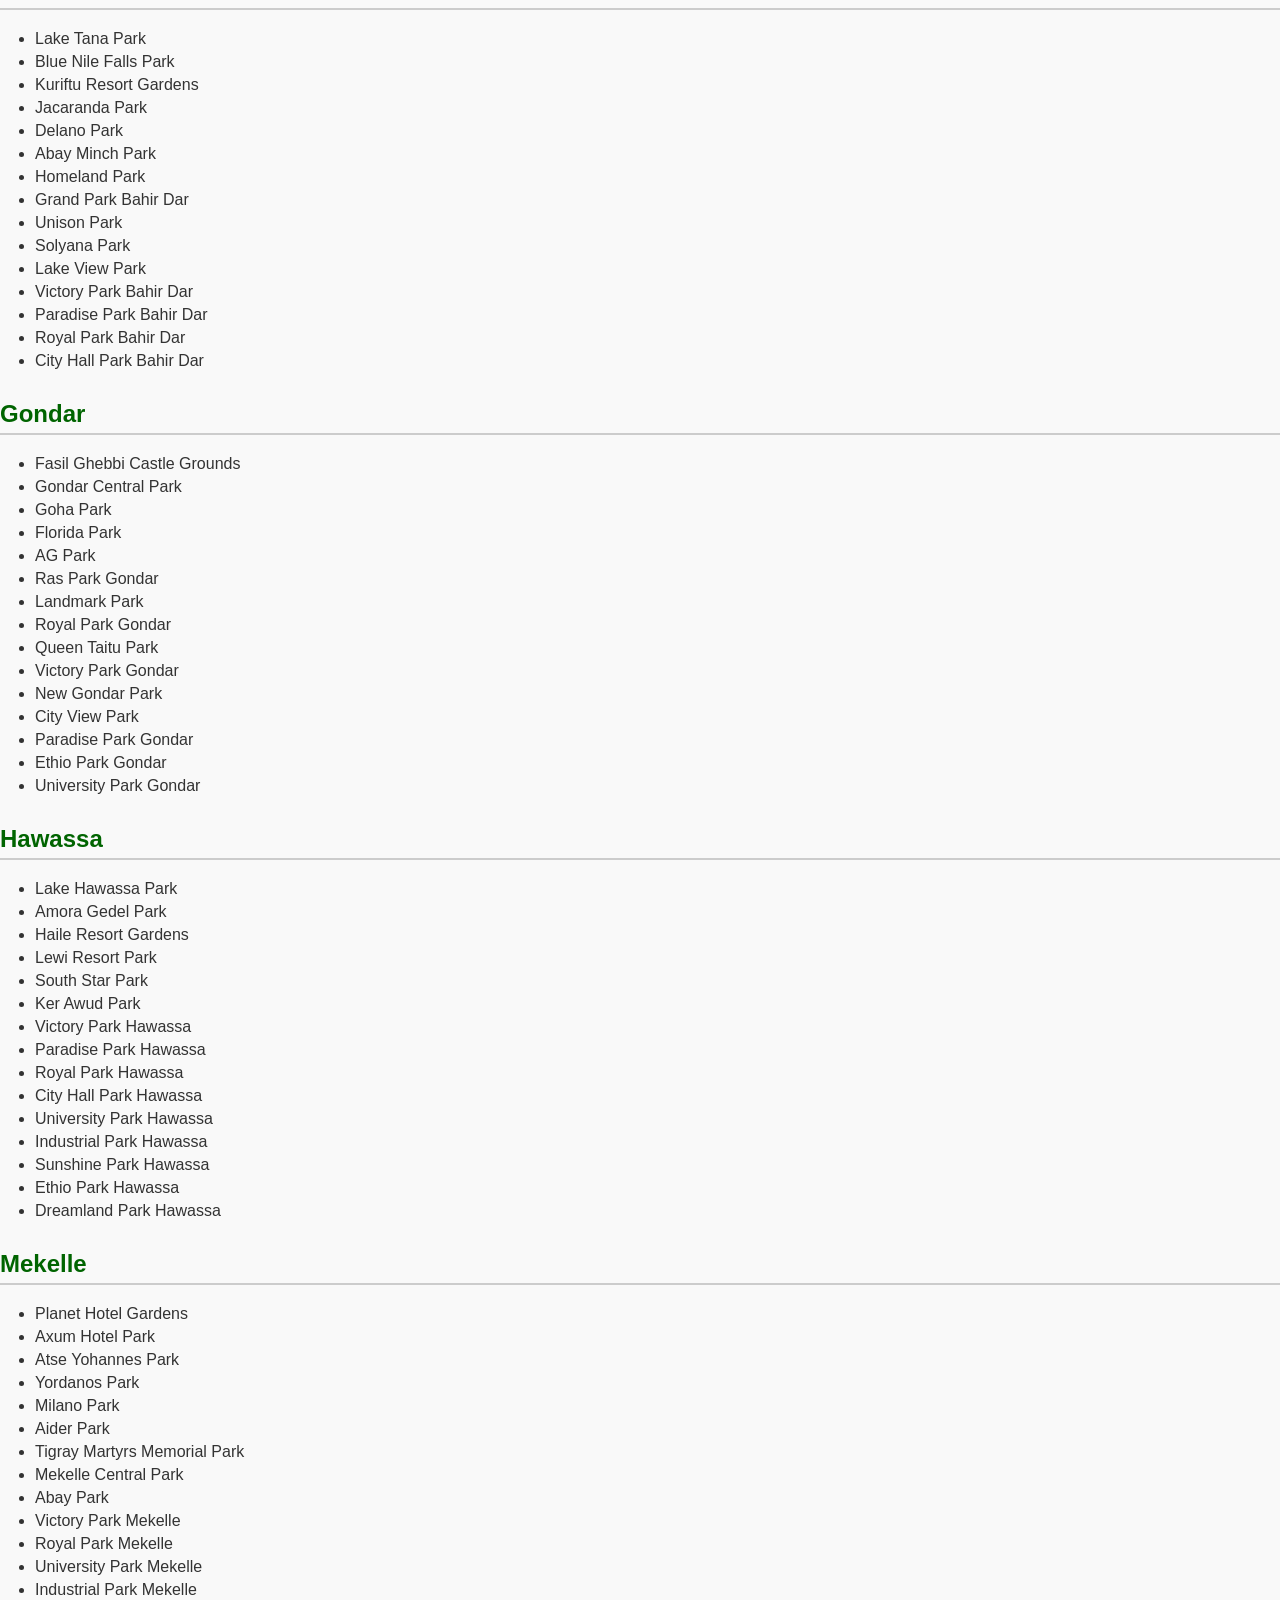
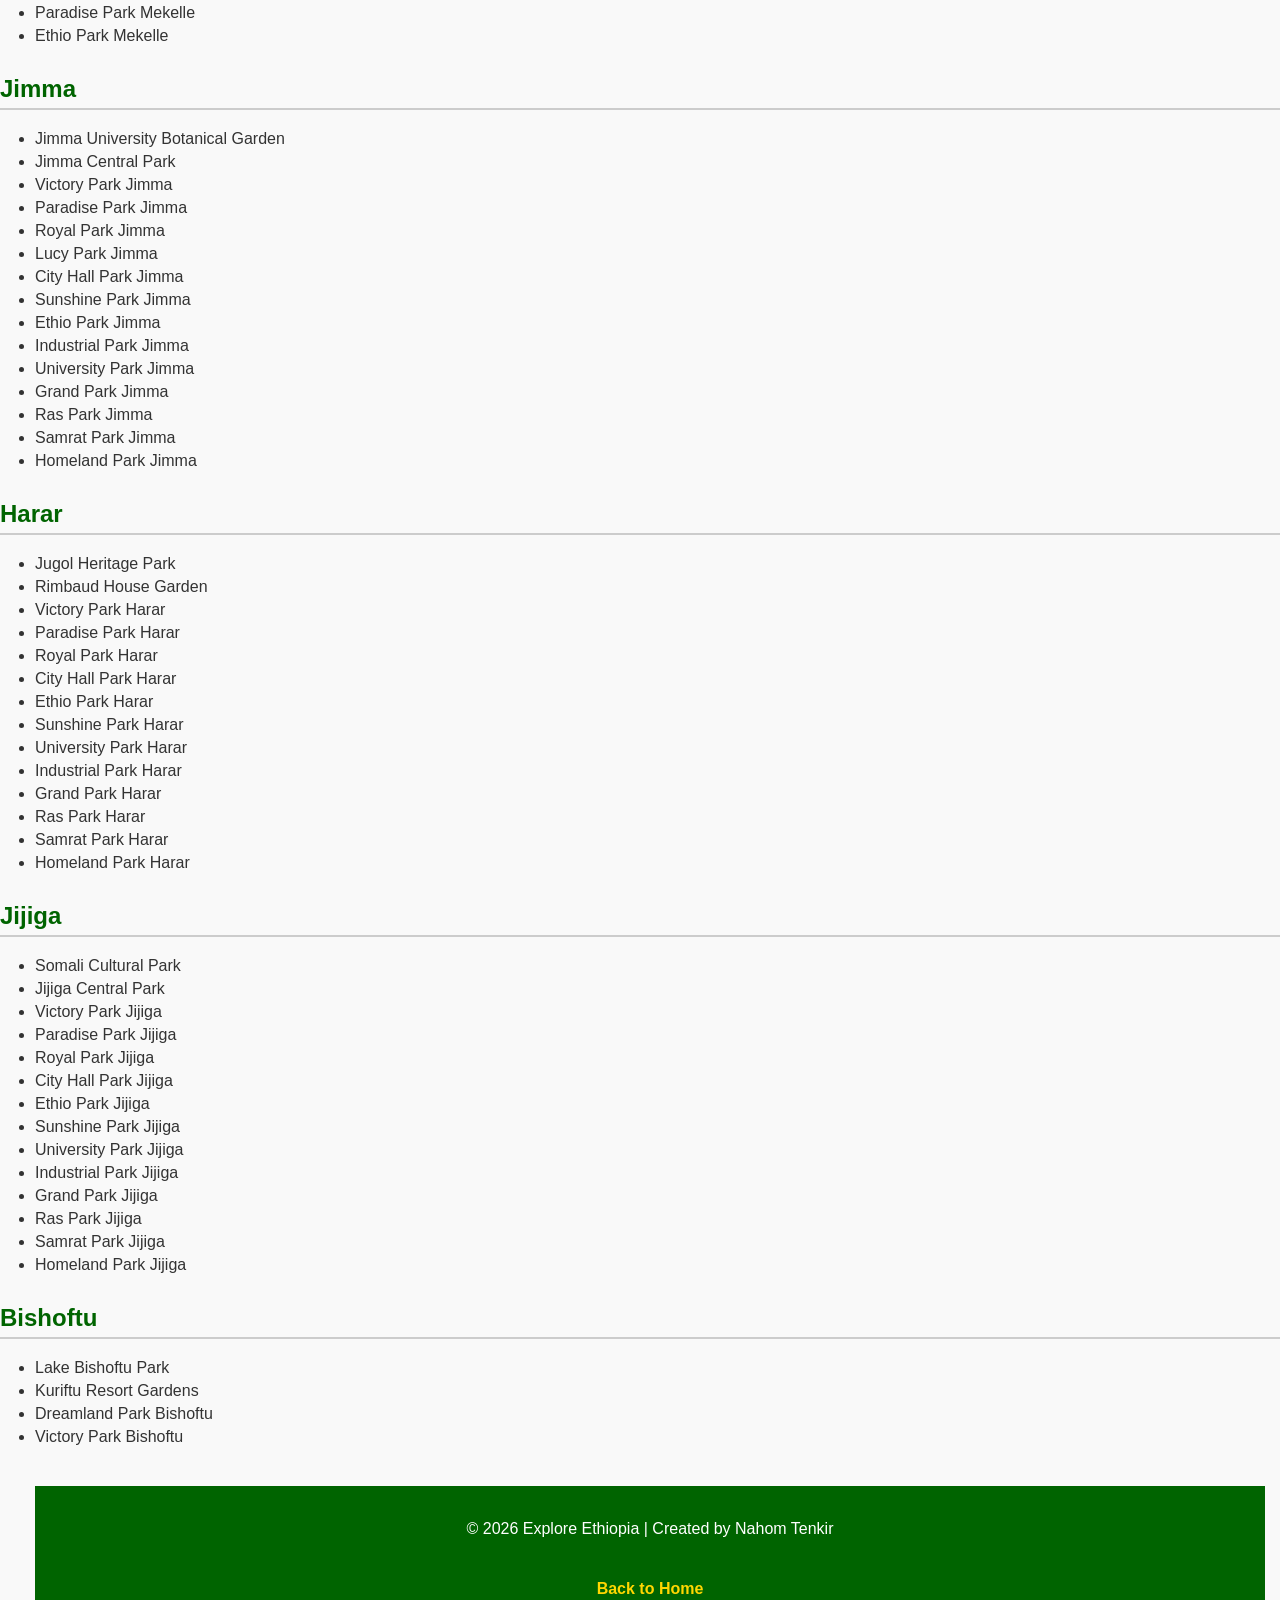
<file: parks.html>
<!DOCTYPE html>
<html>
<head>
  <title>Parks in Ethiopia</title>
  <link rel="stylesheet" href="style.css">
</head>
<body>
 <nav>
  <ul>
    <li><a href="index.html">Home</a></li>
    <li><a href="hotels.html">Hotels</a></li>
    <li><a href="parks.html">Parks</a></li>
    <li><a href="food.html">Food</a></li>
    <li><a href="entertainment.html">Entertainment</a></li>
    <li><a href="culture.html">Culture</a></li>
  </ul>
</nav>
 <h1>Parks Across Ethiopia</h1>
  <p>Discover beautiful parks and public spaces in major Ethiopian cities.</p>

  <h2>Addis Ababa</h2>
  <ul>
    <li>Unity Park</li>
    <li>Friendship Park</li>
    <li>Gullele Botanical Garden</li>
    <li>Jan Meda Park</li>
    <li>Meskel Square Green Area</li>
    <li>Shola Park</li>
    <li>Entoto Natural Park</li>
    <li>Sheger Park</li>
    <li>Millennium Hall Grounds</li>
    <li>National Palace Gardens</li>
    <li>Mexico Square Park</li>
    <li>Piassa Central Park</li>
    <li>Sidist Kilo Park</li>
    <li>CMC Park</li>
    <li>Bole Medhanealem Park</li>
    <li>Old Airport Park</li>
    <li>Ayat Green Area</li>
    <li>Summit Park</li>
    <li>La Gare Park</li>
    <li>Stadium Grounds Park</li>
  </ul>

  <h2>Dire Dawa</h2>
  <ul>
    <li>Ras Mekonnen Park</li>
    <li>Dire Dawa Central Park</li>
    <li>Kezira Park</li>
    <li>Sabian Park</li>
    <li>Gende Park</li>
    <li>Railway Station Park</li>
    <li>Lucy Park</li>
    <li>Paradise Park</li>
    <li>City Hall Park</li>
    <li>Ethio Park</li>
    <li>University Park</li>
    <li>Industrial Zone Park</li>
    <li>Samrat Park</li>
    <li>Victory Park</li>
    <li>Royal Park</li>
  </ul>

  <h2>Adama</h2>
  <ul>
    <li>Adama Central Park</li>
    <li>Finfine Park</li>
    <li>Safari Lodge Gardens</li>
    <li>Dreamland Park</li>
    <li>Victory Park</li>
    <li>Sunshine Park</li>
    <li>Royal Park</li>
    <li>Blue Nile Park</li>
    <li>German Hotel Gardens</li>
    <li>University Park</li>
    <li>Industrial Park Green Area</li>
    <li>City Hall Park</li>
    <li>Ethio Park</li>
    <li>Railway Park</li>
    <li>Paradise Park</li>
  </ul>

  <h2>Bahir Dar</h2>
  <ul>
    <li>Lake Tana Park</li>
    <li>Blue Nile Falls Park</li>
    <li>Kuriftu Resort Gardens</li>
    <li>Jacaranda Park</li>
    <li>Delano Park</li>
    <li>Abay Minch Park</li>
    <li>Homeland Park</li>
    <li>Grand Park Bahir Dar</li>
    <li>Unison Park</li>
    <li>Solyana Park</li>
    <li>Lake View Park</li>
    <li>Victory Park Bahir Dar</li>
    <li>Paradise Park Bahir Dar</li>
    <li>Royal Park Bahir Dar</li>
    <li>City Hall Park Bahir Dar</li>
  </ul>

  <h2>Gondar</h2>
  <ul>
    <li>Fasil Ghebbi Castle Grounds</li>
    <li>Gondar Central Park</li>
    <li>Goha Park</li>
    <li>Florida Park</li>
    <li>AG Park</li>
    <li>Ras Park Gondar</li>
    <li>Landmark Park</li>
    <li>Royal Park Gondar</li>
    <li>Queen Taitu Park</li>
    <li>Victory Park Gondar</li>
    <li>New Gondar Park</li>
    <li>City View Park</li>
    <li>Paradise Park Gondar</li>
    <li>Ethio Park Gondar</li>
    <li>University Park Gondar</li>
  </ul>

  <h2>Hawassa</h2>
  <ul>
    <li>Lake Hawassa Park</li>
    <li>Amora Gedel Park</li>
    <li>Haile Resort Gardens</li>
    <li>Lewi Resort Park</li>
    <li>South Star Park</li>
    <li>Ker Awud Park</li>
    <li>Victory Park Hawassa</li>
    <li>Paradise Park Hawassa</li>
    <li>Royal Park Hawassa</li>
    <li>City Hall Park Hawassa</li>
    <li>University Park Hawassa</li>
    <li>Industrial Park Hawassa</li>
    <li>Sunshine Park Hawassa</li>
    <li>Ethio Park Hawassa</li>
    <li>Dreamland Park Hawassa</li>
  </ul>

  <h2>Mekelle</h2>
  <ul>
    <li>Planet Hotel Gardens</li>
    <li>Axum Hotel Park</li>
    <li>Atse Yohannes Park</li>
    <li>Yordanos Park</li>
    <li>Milano Park</li>
    <li>Aider Park</li>
    <li>Tigray Martyrs Memorial Park</li>
    <li>Mekelle Central Park</li>
    <li>Abay Park</li>
    <li>Victory Park Mekelle</li>
    <li>Royal Park Mekelle</li>
    <li>University Park Mekelle</li>
    <li>Industrial Park Mekelle</li>
    <li>Paradise Park Mekelle</li>
    <li>Ethio Park Mekelle</li>
  </ul>

  <h2>Jimma</h2>
  <ul>
    <li>Jimma University Botanical Garden</li>
    <li>Jimma Central Park</li>
    <li>Victory Park Jimma</li>
    <li>Paradise Park Jimma</li>
    <li>Royal Park Jimma</li>
    <li>Lucy Park Jimma</li>
    <li>City Hall Park Jimma</li>
    <li>Sunshine Park Jimma</li>
    <li>Ethio Park Jimma</li>
    <li>Industrial Park Jimma</li>
    <li>University Park Jimma</li>
    <li>Grand Park Jimma</li>
    <li>Ras Park Jimma</li>
    <li>Samrat Park Jimma</li>
    <li>Homeland Park Jimma</li>
  </ul>

  <h2>Harar</h2>
  <ul>
    <li>Jugol Heritage Park</li>
    <li>Rimbaud House Garden</li>
    <li>Victory Park Harar</li>
    <li>Paradise Park Harar</li>
    <li>Royal Park Harar</li>
    <li>City Hall Park Harar</li>
    <li>Ethio Park Harar</li>
    <li>Sunshine Park Harar</li>
    <li>University Park Harar</li>
    <li>Industrial Park Harar</li>
    <li>Grand Park Harar</li>
    <li>Ras Park Harar</li>
    <li>Samrat Park Harar</li>
    <li>Homeland Park Harar</li>
  </ul>

  <h2>Jijiga</h2>
  <ul>
    <li>Somali Cultural Park</li>
    <li>Jijiga Central Park</li>
    <li>Victory Park Jijiga</li>
    <li>Paradise Park Jijiga</li>
    <li>Royal Park Jijiga</li>
    <li>City Hall Park Jijiga</li>
    <li>Ethio Park Jijiga</li>
    <li>Sunshine Park Jijiga</li>
    <li>University Park Jijiga</li>
    <li>Industrial Park Jijiga</li>
    <li>Grand Park Jijiga</li>
    <li>Ras Park Jijiga</li>
    <li>Samrat Park Jijiga</li>
    <li>Homeland Park Jijiga</li>
  </ul>

  <h2>Bishoftu</h2>
  <ul>
    <li>Lake Bishoftu Park</li>
    <li>Kuriftu Resort Gardens</li>
    <li>Dreamland Park Bishoftu</li>
    <li>Victory Park Bishoftu</li>
<footer>
  <p>© 2026 Explore Ethiopia | Created by Nahom Tenkir</p>
  <p><a href="index.html">Back to Home</a></p>
</footer>
</file>
<file: style.css>
/* General page style */
body {
  font-family: Arial, sans-serif;
  background-color: #f9f9f9;
  margin: 0;
  padding: 0;
  color: #333;
}

/* Header */
h1 {
  background-color: #006400;
  color: white;
  padding: 20px;
  text-align: center;
  margin: 0;
}

/* Subheadings */
h2 {
  color: #006400;
  margin-top: 30px;
  border-bottom: 2px solid #ccc;
  padding-bottom: 5px;
}

/* Paragraphs */
p {
  margin: 15px;
  line-height: 1.6;
}

/* Lists */
ul {
  margin: 15px;
  padding-left: 20px;
}

li {
  margin-bottom: 5px;
}

/* Links */
a {
  color: #006400;
  text-decoration: none;
  font-weight: bold;
}

a:hover {
  color: #228B22;
  text-decoration: underline;
}
/* Navigation bar */
nav {
  background-color: #006400; /* dark green */
  padding: 10px;
}

nav ul {
  list-style-type: none;
  margin: 0;
  padding: 0;
  display: flex;
  justify-content: center;
}

nav ul li {
  margin: 0 15px;
}

nav ul li a {
  color: white;
  text-decoration: none;
  font-weight: bold;
}

nav ul li a:hover {
  text-decoration: underline;
  color: #FFD700; /* gold hover effect */
}

/* Footer link */
p a {
  display: inline-block;
  margin-top: 20px;
}
/* Footer */
footer {
  background-color: #006400; /* dark green */
  color: white;
  text-align: center;
  padding: 15px;
  margin-top: 40px;
}

footer a {
  color: #FFD700; /* gold link */
  text-decoration: none;
  font-weight: bold;
}

footer a:hover {
  text-decoration: underline;
}
</file>
